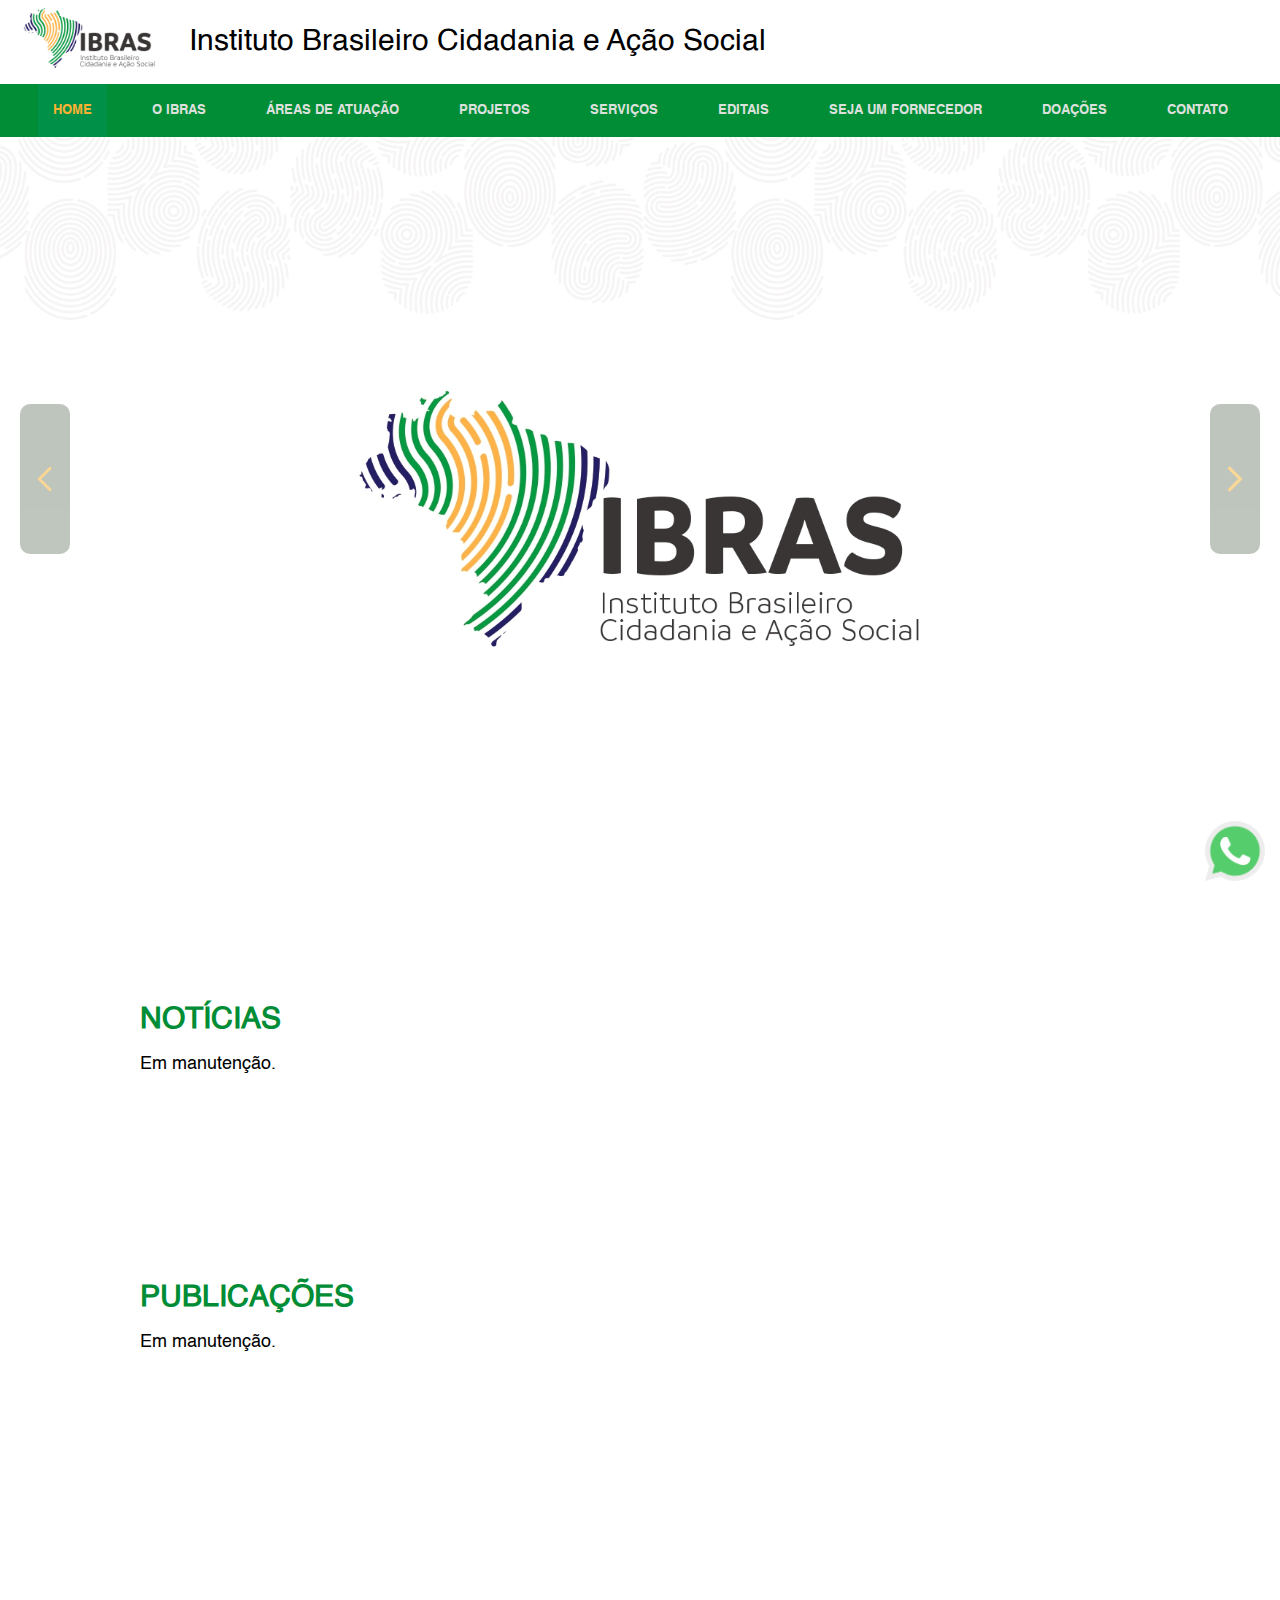
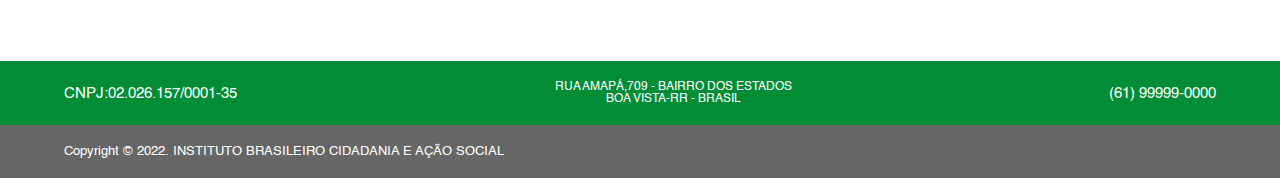
<file: index.html>
<!DOCTYPE html>
<html lang="pt-BR">

<head>
    <meta charset="UTF-8">
    <meta name="viewport" content="width=device-width, initial-scale=1.0">
    <title>IBRAS</title>

    <link rel="stylesheet" href="src/css/main.css">
    <link rel="stylesheet" href="src/css/reset.css">
    <link rel="stylesheet" href="src/css/fonts.css">
    <link rel="stylesheet" href="src/css/home.css">
    <link rel="stylesheet" href="src/css/responsive.css">

    <script src="src/js/index.js" defer></script>
    <script src="src/js/home.js" defer></script>
</head>

<body>

    <header id="home">
        <div class="company-name-container">
            <a href="index.html"><img src="src/images/ibras-logo.png" alt=""></a>
            <div class="company-name">Instituto Brasileiro Cidadania e Ação Social</div>
        </div>

        <div class="menu">
            <img class="menu-opener" src="src/images/menu-opener.png" alt="botão de expansão do menu">
            <nav>
                <ul>
                    <a href="index.html"><li class="menus active" id="#home">Home</li></a>
                    <a href="src/pages/o-ibras.html"><li class="menus" id="#about-us">O IBRAS</li></a>
                    <a href="src/pages/atuacao.html"><li class="menus" id="#atuacao">Áreas de atuação</li></a>
                    <a href="src/pages/projetos.html"><li class="menus" id="#projetos">Projetos</li></a>
                    <a href="src/pages/servicos.html"><li class="menus" id="#services">Serviços</li></a>
                    <a href="src/pages/editais.html"><li class="menus" id="#projetos">Editais</li></a>
                    <a href="src/pages/fornecedor.html"><li class="menus" id="#fonecedor">Seja um fornecedor</li></a> 
                    <a href="src/pages/doacoes.html"><li class="menus" id="#doe">Doações</li></a>
                    <a href="src/pages/contato.html"><li class="menus" id="#contact-us">Contato</li></a>
                </ul>
            </nav>

        </div>
    </header>

    <main>

        <section class="banner">

            <div class="arrows">
                <div class="arrow back">
                    <img src="src/images/arrow_back.png" alt="">
                </div>
                <div class="arrow forward">
                    <img src="src/images/arrow_forward.png" alt="">
                </div>
            </div>

            <div class="sliders" style="margin-left: 0vw;">

                <div class="slide">
                    <div class="slidearea-01"></div>
                </div>

                <div class="slide">
                    <div class="slidearea-02"></div>
                </div>

                <div class="slide">
                    <div class="slidearea-03"></div>
                </div>

            </div>

        </section>

        <section class="news section"> 
            <div class="news-container container">
                <div class="news-title title-and-text">
                    <h1>Notícias</h1>
                    <p>Em manutenção.</p>
                </div>

                <div class="news-title title-and-text">
                    <h1>Publicações</h1>
                    <p>Em manutenção.</p>
                </div>

            </div>
        </section>

        <footer>

            <div class="footer-menu" id="footer">
                <div class="footer-menu-container">

                    <div class="footer-menu-items">
                        <span>cnpj:02.026.157/0001-35</span>
                    </div>
                    <div class="footer-menu-items adress">
                        <span>Rua amapá,709 - Bairro dos estados <br> Boa vista-RR - Brasil</span>
                    </div>
                    <div class="footer-menu-items">
                        <span>(61) 99999-0000</span>
                    </div>

                </div>
            </div>

            <div class="footer-copyright">
                <div class="footer-copyright-container">
                    <p>Copyright © 2022. INSTITUTO BRASILEIRO CIDADANIA E AÇÃO SOCIAL</p>
                </div>
            </div>

            <div class="whatsapp"><a
                    href="https://api.whatsapp.com/send?phone=5561988888888&text=Ol%C3%A1%2C%20vim%20atrav%C3%A9s%20do%20site%20do%20IBRAS."
                    target="_blank"><img src="src/images/whatsapp.png" alt="whatsapp"></a></div>

        </footer>

</body>

</html>
</file>
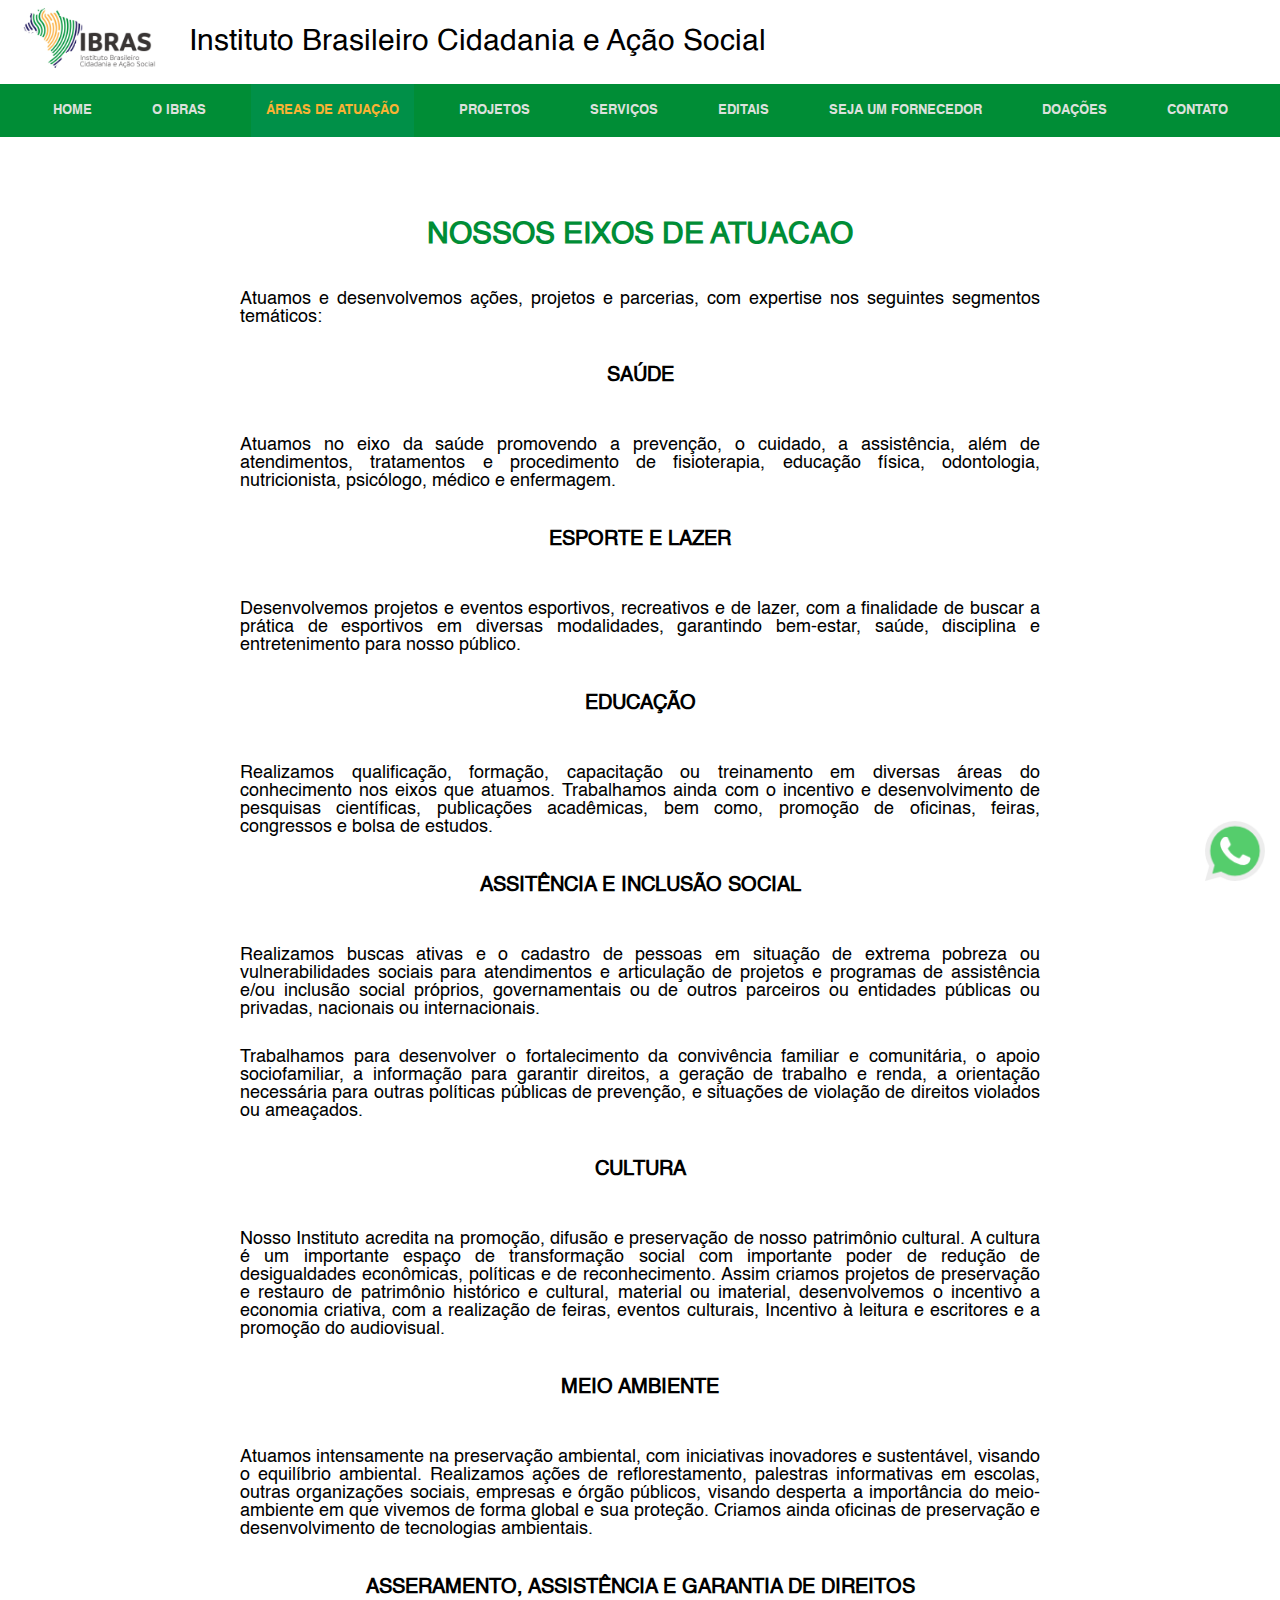
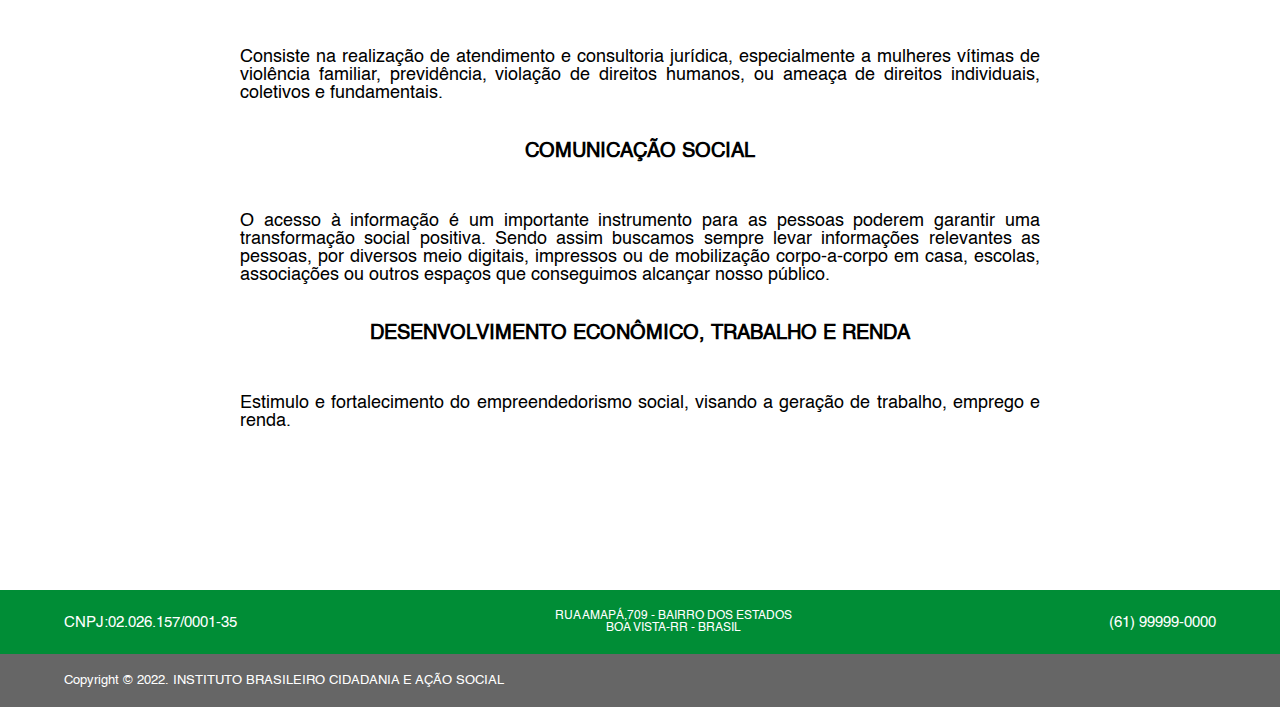
<file: src/pages/atuacao.html>
<!DOCTYPE html>
<html lang="pt-BR">

<head>
    <meta charset="UTF-8">
    <meta name="viewport" content="width=device-width, initial-scale=1.0">
    <title>IBRAS</title>

    <link rel="stylesheet" href="../css/main.css">
    <link rel="stylesheet" href="../css/reset.css">
    <link rel="stylesheet" href="../css/fonts.css">
    <link rel="stylesheet" href="../css/o-ibras.css">
    <link rel="stylesheet" href="../css/responsive.css">

    <script src="../js/index.js" defer></script>
    <script src="../js/o-ibras.js" defer></script>
</head>

<body>

    <header id="home">
        <div class="company-name-container">
            <a href="../../index.html"><img src="../images/ibras-logo.png" alt=""></a>
            <div class="company-name">Instituto Brasileiro Cidadania e Ação Social</div>
        </div>

        <div class="menu">
            <img class="menu-opener" src="../images/menu-opener.png" alt="botão de expansão do menu">
            <nav>
                <ul>
                    <a href="../../index.html"><li class="menus" id="#home">Home</li></a>
                    <a href="../pages/o-ibras.html"><li class="menus" id="#about-us">O IBRAS</li></a>
                    <a href="../pages/atuacao.html"><li class="menus active" id="#atuacao">Áreas de atuação</li></a>
                    <a href="../pages/projetos.html"><li class="menus" id="#projetos">Projetos</li></a>
                    <a href="../pages/servicos.html"><li class="menus" id="#services">Serviços</li></a>
                    <a href="../pages/editais.html"><li class="menus" id="#projetos">Editais</li></a>
                    <a href="../pages/fornecedor.html"><li class="menus" id="#fonecedor">Seja um fornecedor</li></a> 
                    <a href="../pages/doacoes.html"><li class="menus" id="#doe">Doações</li></a>
                    <a href="../pages/contato.html"><li class="menus" id="#contact-us">Contato</li></a>
                </ul>
            </nav>

        </div>
    </header>

    <section class="section">

        <div class="container">
            <div class="title-and-text">
                <h1>NOSSOS EIXOS DE atuacao</h1>
                <p>Atuamos e desenvolvemos ações, projetos e parcerias, com expertise nos seguintes segmentos temáticos:</p>

                <h2>Saúde</h2>
                <p>Atuamos no eixo da saúde promovendo a prevenção, o cuidado, a assistência, além de atendimentos, tratamentos e procedimento de fisioterapia, educação física, odontologia, nutricionista, psicólogo, médico e enfermagem.</p>

                <h2>ESPORTE E LAZER</h2>
                <p>Desenvolvemos projetos e eventos esportivos, recreativos e de lazer, com a finalidade de buscar a prática de esportivos em diversas modalidades, garantindo bem-estar, saúde, disciplina e entretenimento para nosso público.</p>

                <h2>EDUCAÇÃO</h2>
                <p>Realizamos qualificação, formação, capacitação ou treinamento em diversas áreas do conhecimento nos eixos que atuamos. Trabalhamos ainda com o incentivo e desenvolvimento de pesquisas científicas, publicações acadêmicas, bem como, promoção de oficinas, feiras, congressos e bolsa de estudos. </p>

                <h2>ASSITÊNCIA E INCLUSÃO SOCIAL</h2>
                <p>Realizamos buscas ativas e o cadastro de pessoas em situação de extrema pobreza ou vulnerabilidades sociais para atendimentos e articulação de projetos e programas de assistência e/ou inclusão social próprios, governamentais ou de outros parceiros ou entidades públicas ou privadas, nacionais ou internacionais.</p>
                <p>Trabalhamos para desenvolver o fortalecimento da convivência familiar e comunitária, o apoio sociofamiliar, a informação para garantir direitos, a geração de trabalho e renda, a orientação necessária para outras políticas públicas de prevenção, e situações de violação de direitos violados ou ameaçados.</p>

                <h2>CULTURA</h2>
                <p>Nosso Instituto acredita na promoção, difusão e preservação de nosso patrimônio cultural. A cultura é um importante espaço de transformação social com importante poder de redução de desigualdades econômicas, políticas e de reconhecimento. Assim criamos projetos de preservação e restauro de patrimônio histórico e cultural, material ou imaterial, desenvolvemos o incentivo a economia criativa, com a realização de feiras, eventos culturais, Incentivo à leitura e escritores e a promoção do audiovisual.</p>

                <h2>MEIO AMBIENTE</h2>
                <p>Atuamos intensamente na preservação ambiental, com iniciativas inovadores e sustentável, visando o equilíbrio ambiental. Realizamos ações de reflorestamento, palestras informativas em escolas, outras organizações sociais, empresas e órgão públicos, visando desperta a importância do meio-ambiente em que vivemos de forma global e sua proteção. Criamos ainda oficinas de preservação e desenvolvimento de tecnologias ambientais.</p>

                <h2>ASSERAMENTO, ASSISTÊNCIA E GARANTIA DE DIREITOS </h2>
                <p>Consiste na realização de atendimento e consultoria jurídica, especialmente a mulheres vítimas de violência familiar, previdência, violação de direitos humanos, ou ameaça de direitos individuais, coletivos e fundamentais.</p>

                <h2>COMUNICAÇÃO SOCIAL</h2>
                <p>O acesso à informação é um importante instrumento para as pessoas poderem garantir uma transformação social positiva. Sendo assim buscamos sempre levar informações relevantes as pessoas, por diversos meio digitais, impressos ou de mobilização corpo-a-corpo em casa, escolas, associações ou outros espaços que conseguimos alcançar nosso público.</p>

                <h2>DESENVOLVIMENTO ECONÔMICO, TRABALHO E RENDA</h2>
                <p>Estimulo e fortalecimento do empreendedorismo social, visando a geração de trabalho, emprego e renda.</p>


            </div>
        </div>

    </section>

    <footer>

        <div class="footer-menu" id="footer">
            <div class="footer-menu-container">

                <div class="footer-menu-items">
                    <span>cnpj:02.026.157/0001-35</span>
                </div>
                <div class="footer-menu-items adress">
                    <span>Rua amapá,709 - Bairro dos estados <br> Boa vista-RR - Brasil</span>
                </div>
                <div class="footer-menu-items">
                    <span>(61) 99999-0000</span>
                </div>

            </div>
        </div>

        <div class="footer-copyright">
            <div class="footer-copyright-container">
                <p>Copyright © 2022. INSTITUTO BRASILEIRO CIDADANIA E AÇÃO SOCIAL</p>
               
            </div>
        </div>

        <div class="whatsapp"><a
                href="https://api.whatsapp.com/send?phone=5561988888888&text=Ol%C3%A1%2C%20vim%20atrav%C3%A9s%20do%20site%20do%20IBRAS."
                target="_blank"><img src="../images/whatsapp.png" alt="whatsapp"></a></div>

    </footer>
</body>

</html>
</file>
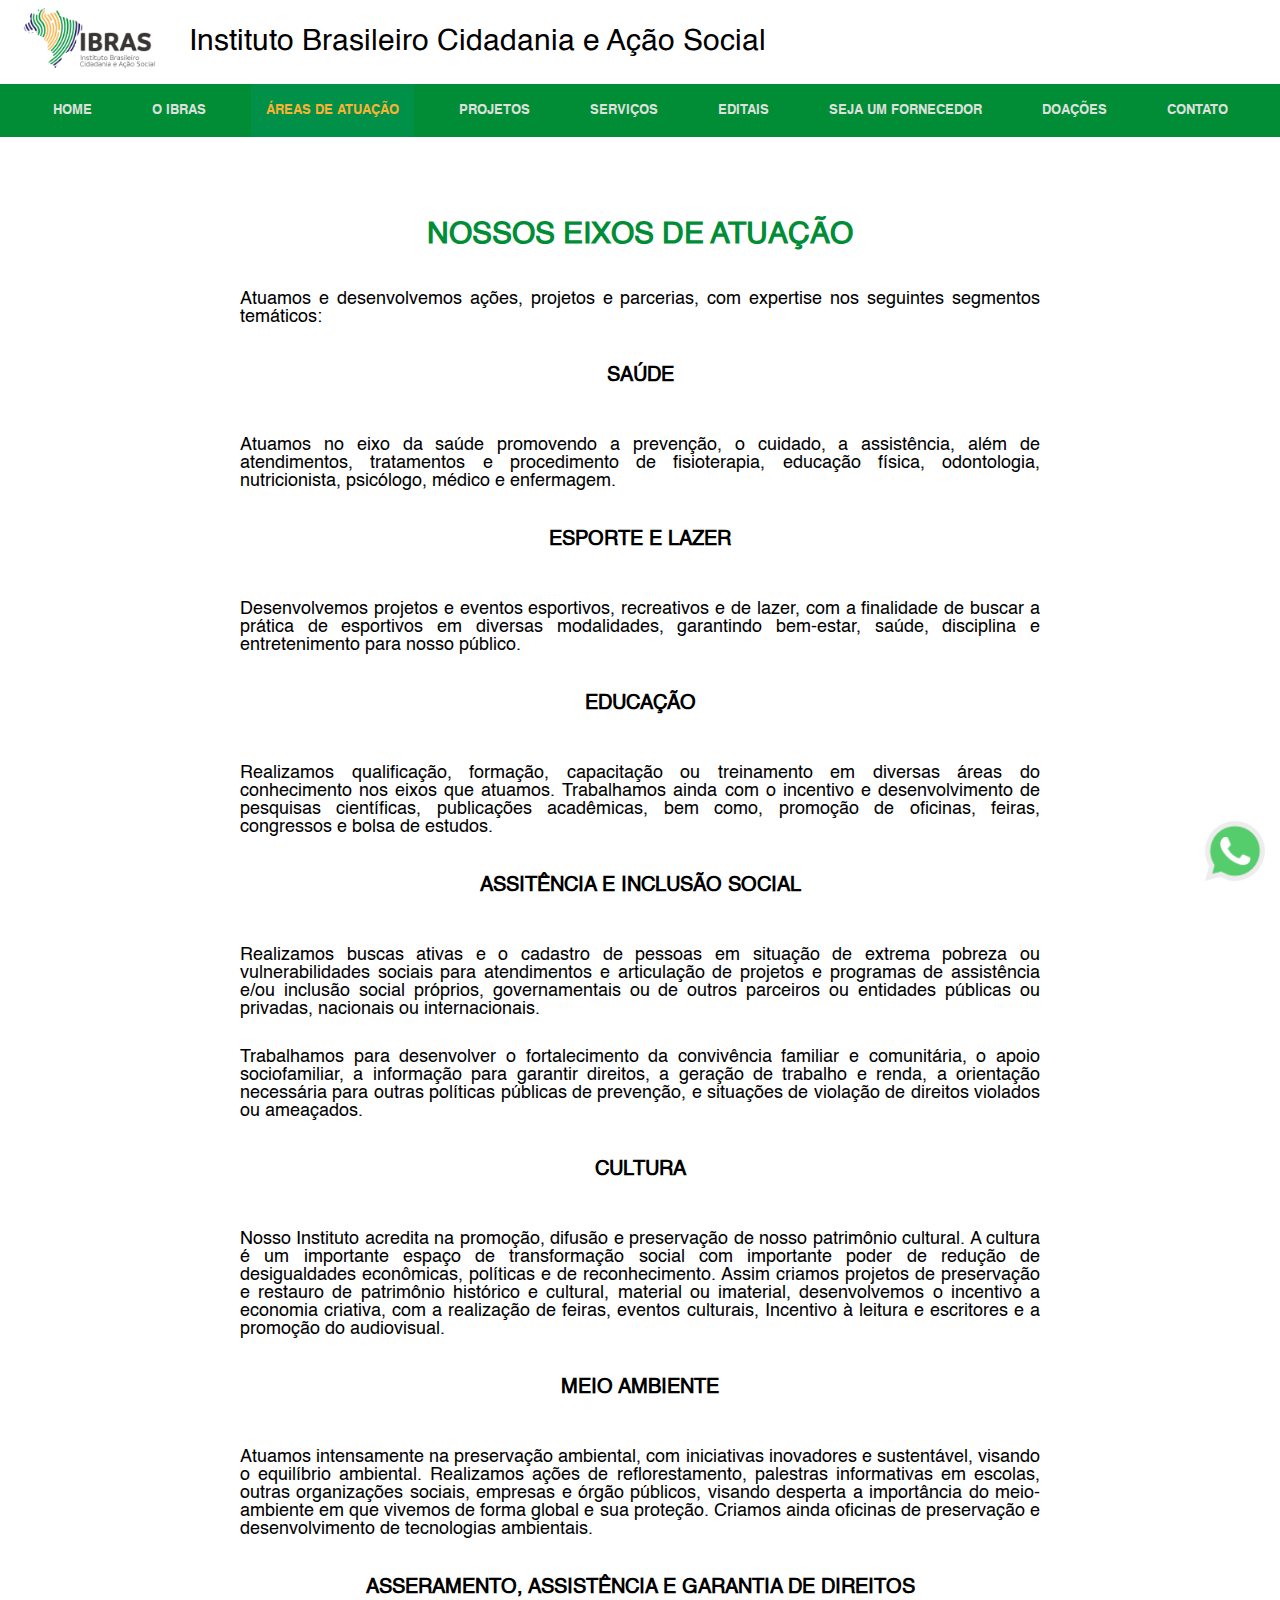
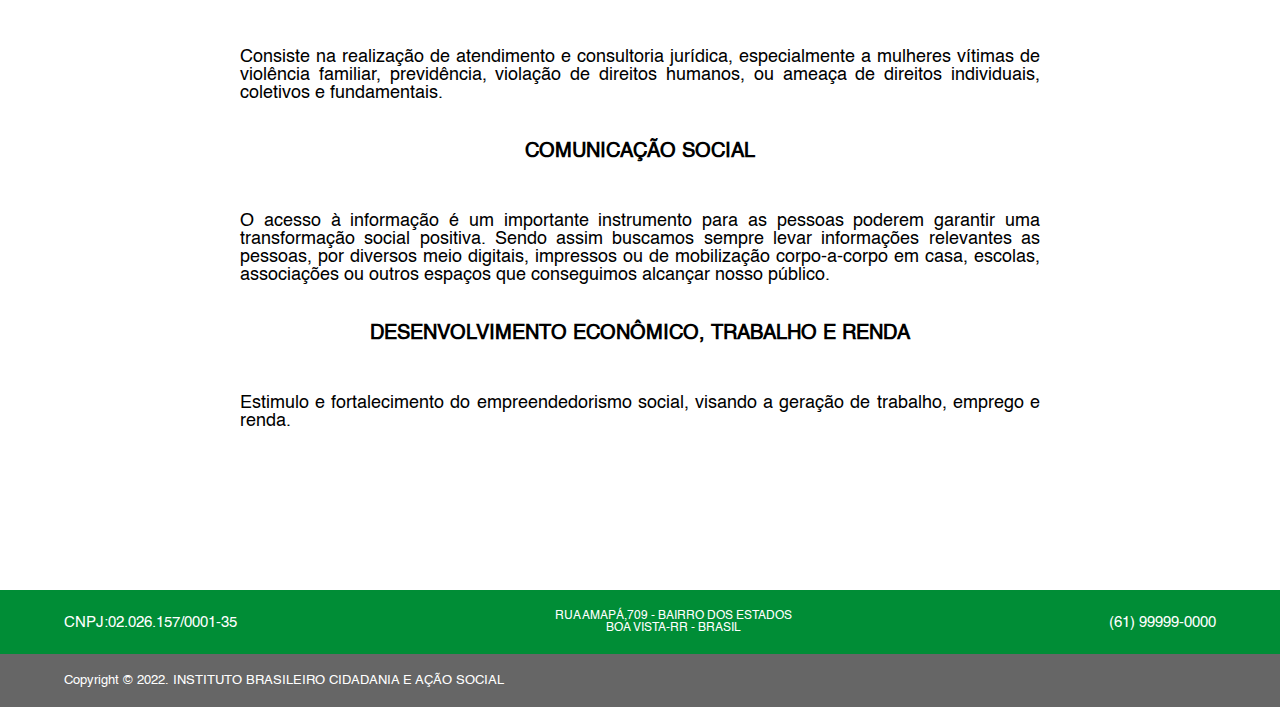
<file: src/pages/atuação.html>
<!DOCTYPE html>
<html lang="pt-BR">

<head>
    <meta charset="UTF-8">
    <meta name="viewport" content="width=device-width, initial-scale=1.0">
    <title>IBRAS</title>

    <link rel="stylesheet" href="../css/main.css">
    <link rel="stylesheet" href="../css/reset.css">
    <link rel="stylesheet" href="../css/fonts.css">
    <link rel="stylesheet" href="../css/o-ibras.css">
    <link rel="stylesheet" href="../css/responsive.css">

    <script src="../js/index.js" defer></script>
    <script src="../js/o-ibras.js" defer></script>
</head>

<body>

    <header id="home">
        <div class="company-name-container">
            <a href="../../index.html"><img src="../images/ibras-logo.png" alt=""></a>
            <div class="company-name">Instituto Brasileiro Cidadania e Ação Social</div>
        </div>

        <div class="menu">
            <img class="menu-opener" src="../images/menu-opener.png" alt="botão de expansão do menu">
            <nav>
                <ul>
                    <a href="../../index.html"><li class="menus" id="#home">Home</li></a>
                    <a href="../pages/o-ibras.html"><li class="menus" id="#about-us">O IBRAS</li></a>
                    <a href="../pages/atuação.html"><li class="menus active" id="#atuacao">Áreas de atuação</li></a>
                    <a href="../pages/projetos.html"><li class="menus" id="#projetos">Projetos</li></a>
                    <a href="../pages/servicos.html"><li class="menus" id="#services">Serviços</li></a>
                    <a href="../pages/editais.html"><li class="menus" id="#projetos">Editais</li></a>
                    <a href="../pages/fornecedor.html"><li class="menus" id="#fonecedor">Seja um fornecedor</li></a> 
                    <a href="../pages/doacoes.html"><li class="menus" id="#doe">Doações</li></a>
                    <a href="../pages/contato.html"><li class="menus" id="#contact-us">Contato</li></a>
                </ul>
            </nav>

        </div>
    </header>

    <section class="section">

        <div class="container">
            <div class="title-and-text">
                <h1>NOSSOS EIXOS DE ATUAÇÃO</h1>
                <p>Atuamos e desenvolvemos ações, projetos e parcerias, com expertise nos seguintes segmentos temáticos:</p>

                <h2>Saúde</h2>
                <p>Atuamos no eixo da saúde promovendo a prevenção, o cuidado, a assistência, além de atendimentos, tratamentos e procedimento de fisioterapia, educação física, odontologia, nutricionista, psicólogo, médico e enfermagem.</p>

                <h2>ESPORTE E LAZER</h2>
                <p>Desenvolvemos projetos e eventos esportivos, recreativos e de lazer, com a finalidade de buscar a prática de esportivos em diversas modalidades, garantindo bem-estar, saúde, disciplina e entretenimento para nosso público.</p>

                <h2>EDUCAÇÃO</h2>
                <p>Realizamos qualificação, formação, capacitação ou treinamento em diversas áreas do conhecimento nos eixos que atuamos. Trabalhamos ainda com o incentivo e desenvolvimento de pesquisas científicas, publicações acadêmicas, bem como, promoção de oficinas, feiras, congressos e bolsa de estudos. </p>

                <h2>ASSITÊNCIA E INCLUSÃO SOCIAL</h2>
                <p>Realizamos buscas ativas e o cadastro de pessoas em situação de extrema pobreza ou vulnerabilidades sociais para atendimentos e articulação de projetos e programas de assistência e/ou inclusão social próprios, governamentais ou de outros parceiros ou entidades públicas ou privadas, nacionais ou internacionais.</p>
                <p>Trabalhamos para desenvolver o fortalecimento da convivência familiar e comunitária, o apoio sociofamiliar, a informação para garantir direitos, a geração de trabalho e renda, a orientação necessária para outras políticas públicas de prevenção, e situações de violação de direitos violados ou ameaçados.</p>

                <h2>CULTURA</h2>
                <p>Nosso Instituto acredita na promoção, difusão e preservação de nosso patrimônio cultural. A cultura é um importante espaço de transformação social com importante poder de redução de desigualdades econômicas, políticas e de reconhecimento. Assim criamos projetos de preservação e restauro de patrimônio histórico e cultural, material ou imaterial, desenvolvemos o incentivo a economia criativa, com a realização de feiras, eventos culturais, Incentivo à leitura e escritores e a promoção do audiovisual.</p>

                <h2>MEIO AMBIENTE</h2>
                <p>Atuamos intensamente na preservação ambiental, com iniciativas inovadores e sustentável, visando o equilíbrio ambiental. Realizamos ações de reflorestamento, palestras informativas em escolas, outras organizações sociais, empresas e órgão públicos, visando desperta a importância do meio-ambiente em que vivemos de forma global e sua proteção. Criamos ainda oficinas de preservação e desenvolvimento de tecnologias ambientais.</p>

                <h2>ASSERAMENTO, ASSISTÊNCIA E GARANTIA DE DIREITOS </h2>
                <p>Consiste na realização de atendimento e consultoria jurídica, especialmente a mulheres vítimas de violência familiar, previdência, violação de direitos humanos, ou ameaça de direitos individuais, coletivos e fundamentais.</p>

                <h2>COMUNICAÇÃO SOCIAL</h2>
                <p>O acesso à informação é um importante instrumento para as pessoas poderem garantir uma transformação social positiva. Sendo assim buscamos sempre levar informações relevantes as pessoas, por diversos meio digitais, impressos ou de mobilização corpo-a-corpo em casa, escolas, associações ou outros espaços que conseguimos alcançar nosso público.</p>

                <h2>DESENVOLVIMENTO ECONÔMICO, TRABALHO E RENDA</h2>
                <p>Estimulo e fortalecimento do empreendedorismo social, visando a geração de trabalho, emprego e renda.</p>


            </div>
        </div>

    </section>

    <footer>

        <div class="footer-menu" id="footer">
            <div class="footer-menu-container">

                <div class="footer-menu-items">
                    <span>cnpj:02.026.157/0001-35</span>
                </div>
                <div class="footer-menu-items adress">
                    <span>Rua amapá,709 - Bairro dos estados <br> Boa vista-RR - Brasil</span>
                </div>
                <div class="footer-menu-items">
                    <span>(61) 99999-0000</span>
                </div>

            </div>
        </div>

        <div class="footer-copyright">
            <div class="footer-copyright-container">
                <p>Copyright © 2022. INSTITUTO BRASILEIRO CIDADANIA E AÇÃO SOCIAL</p>
               
            </div>
        </div>

        <div class="whatsapp"><a
                href="https://api.whatsapp.com/send?phone=5561988888888&text=Ol%C3%A1%2C%20vim%20atrav%C3%A9s%20do%20site%20do%20IBRAS."
                target="_blank"><img src="../images/whatsapp.png" alt="whatsapp"></a></div>

    </footer>
</body>

</html>
</file>
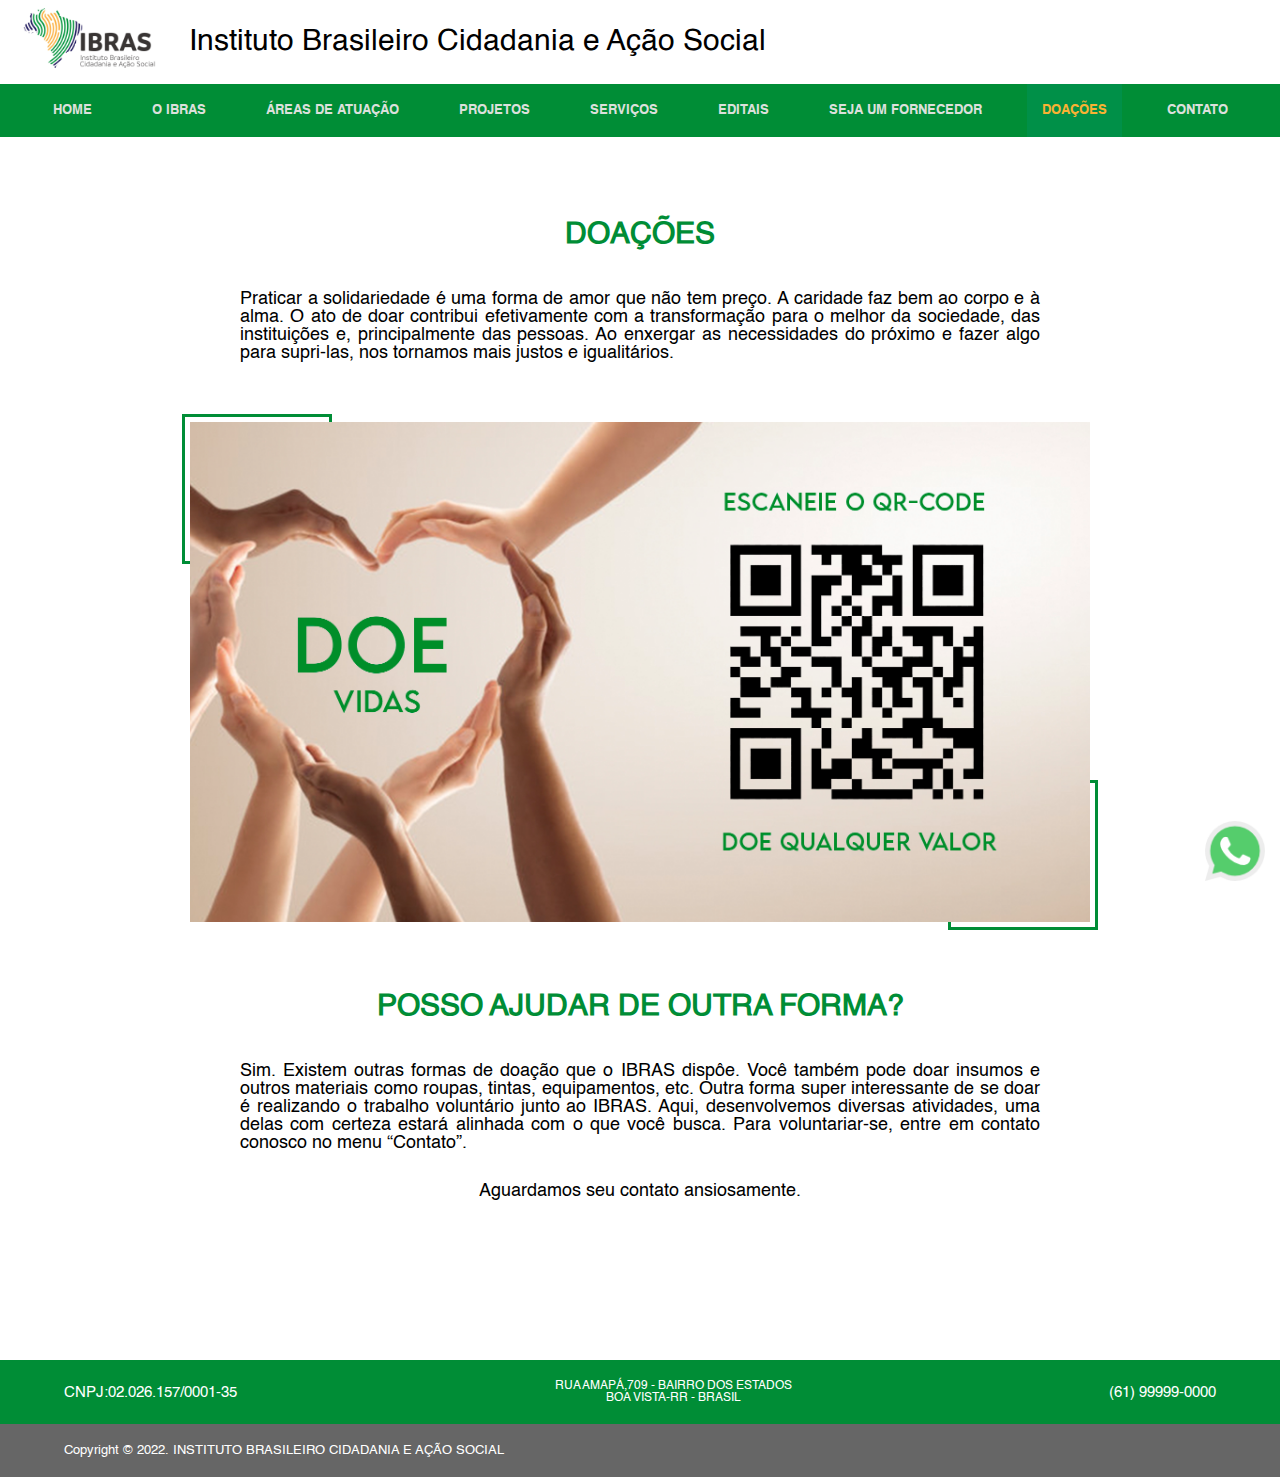
<file: src/pages/doacoes.html>
<!DOCTYPE html>
<html lang="pt-BR">
  <head>
    <meta charset="UTF-8" />
    <meta name="viewport" content="width=device-width, initial-scale=1.0" />
    <title>IBRAS</title>

    <link rel="stylesheet" href="../css/main.css" />
    <link rel="stylesheet" href="../css/reset.css" />
    <link rel="stylesheet" href="../css/fonts.css" />
    <link rel="stylesheet" href="../css/doacoes.css" />
    <link rel="stylesheet" href="../css/responsive.css" />

    <script src="../js/index.js" defer></script>
  </head>

  <body>
    <header id="home">
      <div class="company-name-container">
        <a href="../../index.html"
          ><img src="../images/ibras-logo.png" alt=""
        /></a>
        <div class="company-name">
          Instituto Brasileiro Cidadania e Ação Social
        </div>
      </div>

      <div class="menu">
        <img
          class="menu-opener"
          src="../images/menu-opener.png"
          alt="botão de expansão do menu"
        />
        <nav>
          <ul>
            <a href="../../index.html"
              ><li class="menus" id="#home">Home</li></a
            >
            <a href="../pages/o-ibras.html"
              ><li class="menus" id="#about-us">O IBRAS</li></a
            >
            <a href="../pages/atuacao.html"
              ><li class="menus" id="#atuacao">Áreas de atuação</li></a
            >
            <a href="../pages/projetos.html"
              ><li class="menus" id="#projetos">Projetos</li></a
            >
            <a href="../pages/servicos.html"
              ><li class="menus" id="#services">Serviços</li></a
            >
            <a href="../pages/editais.html"
              ><li class="menus" id="#projetos">Editais</li></a
            >
            <a href="../pages/fornecedor.html"
              ><li class="menus" id="#fonecedor">Seja um fornecedor</li></a
            >
            <a href="../pages/doacoes.html"
              ><li class="menus active" id="#doe">Doações</li></a
            >
            <a href="../pages/contato.html"
              ><li class="menus" id="#contact-us">Contato</li></a
            >
          </ul>
        </nav>
      </div>
    </header>

    <section class="doacoes section">
      <div class="doacoes-container container">
        <div class="doacoes-titles title-and-text">
          <h1 class="section-title">Doações</h1>
          <p>
            Praticar a solidariedade é uma forma de amor que não tem preço. A
            caridade faz bem ao corpo e à alma. O ato de doar contribui
            efetivamente com a transformação para o melhor da sociedade, das
            instituições e, principalmente das pessoas. Ao enxergar as
            necessidades do próximo e fazer algo para supri-las, nos tornamos
            mais justos e igualitários.
          </p>
        </div>

        <div class="doe" id="doe">
          <div class="doe-frame frame-left"></div>
          <div class="bg-image-01">
            <img src="../images/doe.jpg" alt="" />
          </div>
          <div class="doe-frame frame-right"></div>
        </div>

        <div class="doacoes-titles title-and-text">
          <h1 class="section-title">Posso ajudar de outra forma?</h1>
          <p>
            Sim. Existem outras formas de doação que o IBRAS dispôe. Você também
            pode doar insumos e outros materiais como roupas, tintas,
            equipamentos, etc. Outra forma super interessante de se doar é
            realizando o trabalho voluntário junto ao IBRAS. Aqui, desenvolvemos
            diversas atividades, uma delas com certeza estará alinhada com o que
            você busca. Para voluntariar-se, entre em contato conosco no menu
            “Contato”.
          </p>
          <p>Aguardamos seu contato ansiosamente.</p>
        </div>
      </div>
    </section>

    <footer>
      <div class="footer-menu" id="footer">
        <div class="footer-menu-container">
          <div class="footer-menu-items">
            <span>cnpj:02.026.157/0001-35</span>
          </div>
          <div class="footer-menu-items adress">
            <span
              >Rua amapá,709 - Bairro dos estados <br />
              Boa vista-RR - Brasil</span
            >
          </div>
          <div class="footer-menu-items">
            <span>(61) 99999-0000</span>
          </div>
        </div>
      </div>

      <div class="footer-copyright">
        <div class="footer-copyright-container">
          <p>Copyright © 2022. INSTITUTO BRASILEIRO CIDADANIA E AÇÃO SOCIAL</p>
        </div>
      </div>

      <div class="whatsapp">
        <a
          href="https://api.whatsapp.com/send?phone=5561988888888&text=Ol%C3%A1%2C%20vim%20atrav%C3%A9s%20do%20site%20do%20IBRAS."
          target="_blank"
          ><img src="../images/whatsapp.png" alt="whatsapp"
        /></a>
      </div>
    </footer>
  </body>
</html>
</file>
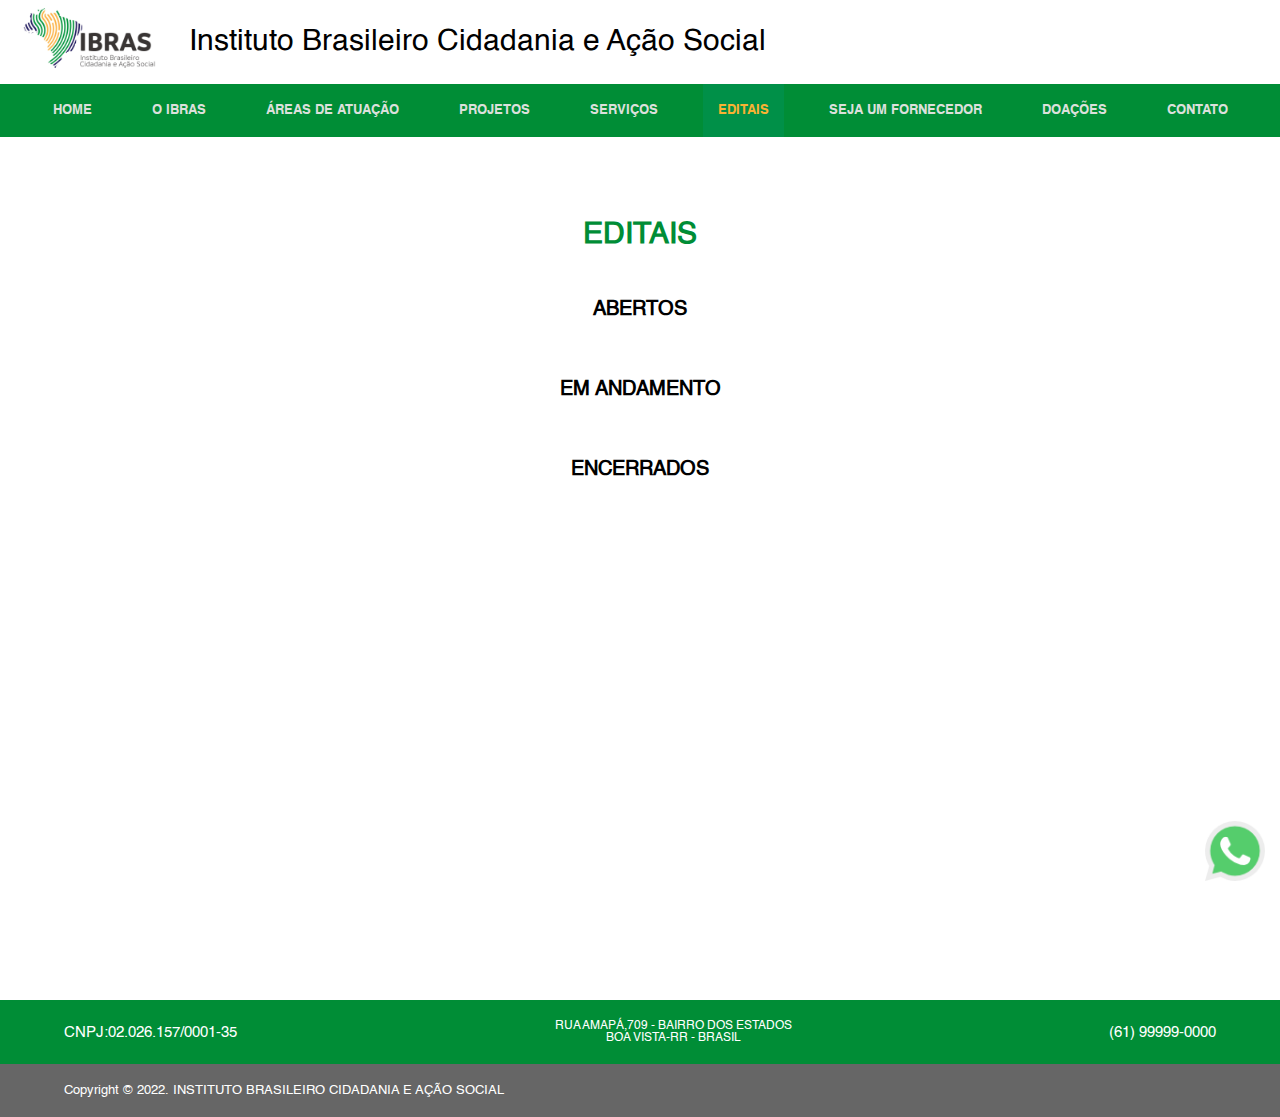
<file: src/pages/editais.html>
<!DOCTYPE html>
<html lang="pt-BR">
  <head>
    <meta charset="UTF-8" />
    <meta name="viewport" content="width=device-width, initial-scale=1.0" />
    <title>IBRAS</title>

    <link rel="stylesheet" href="../css/main.css" />
    <link rel="stylesheet" href="../css/reset.css" />
    <link rel="stylesheet" href="../css/fonts.css" />
    <link rel="stylesheet" href="../css/responsive.css" />
    <link rel="stylesheet" href="../css/editais.css" />

    <script src="../js/index.js" defer></script>
  </head>

  <body>
    <header id="home">
      <div class="company-name-container">
        <a href="../../index.html"
          ><img src="../images/ibras-logo.png" alt=""
        /></a>
        <div class="company-name">
          Instituto Brasileiro Cidadania e Ação Social
        </div>
      </div>

      <div class="menu">
        <img
          class="menu-opener"
          src="../images/menu-opener.png"
          alt="botão de expansão do menu"
        />
        <nav>
          <ul>
            <a href="../../index.html"
              ><li class="menus" id="#home">Home</li></a
            >
            <a href="../pages/o-ibras.html"
              ><li class="menus" id="#about-us">O IBRAS</li></a
            >
            <a href="../pages/atuacao.html"
              ><li class="menus" id="#atuacao">Áreas de atuação</li></a
            >
            <a href="../pages/projetos.html"
              ><li class="menus" id="#projetos">Projetos</li></a
            >
            <a href="../pages/servicos.html"
              ><li class="menus" id="#services">Serviços</li></a
            >
            <a href="../pages/editais.html"
              ><li class="menus active" id="#projetos">Editais</li></a
            >
            <a href="../pages/fornecedor.html"
              ><li class="menus" id="#fonecedor">Seja um fornecedor</li></a
            >
            <a href="../pages/doacoes.html"
              ><li class="menus" id="#doe">Doações</li></a
            >
            <a href="../pages/contato.html"
              ><li class="menus" id="#contact-us">Contato</li></a
            >
          </ul>
        </nav>
      </div>
    </header>

    <section class="editais section" id="editais">
      <div class="editais-container container">
        <div class="editais-titles title-and-text">
          <h1 class="section-title">Editais</h1>
          <h2>Abertos</h2>

          <h2>Em andamento</h2>

          <h2>Encerrados</h2>
        </div>
      </div>
    </section>

    <footer>
      <div class="footer-menu" id="footer">
        <div class="footer-menu-container">
          <div class="footer-menu-items">
            <span>cnpj:02.026.157/0001-35</span>
          </div>
          <div class="footer-menu-items adress">
            <span
              >Rua amapá,709 - Bairro dos estados <br />
              Boa vista-RR - Brasil</span
            >
          </div>
          <div class="footer-menu-items">
            <span>(61) 99999-0000</span>
          </div>
        </div>
      </div>

      <div class="footer-copyright">
        <div class="footer-copyright-container">
          <p>Copyright © 2022. INSTITUTO BRASILEIRO CIDADANIA E AÇÃO SOCIAL</p>
        </div>
      </div>

      <div class="whatsapp">
        <a
          href="https://api.whatsapp.com/send?phone=5561988888888&text=Ol%C3%A1%2C%20vim%20atrav%C3%A9s%20do%20site%20do%20IBRAS."
          target="_blank"
          ><img src="../images/whatsapp.png" alt="whatsapp"
        /></a>
      </div>
    </footer>
  </body>
</html>
</file>
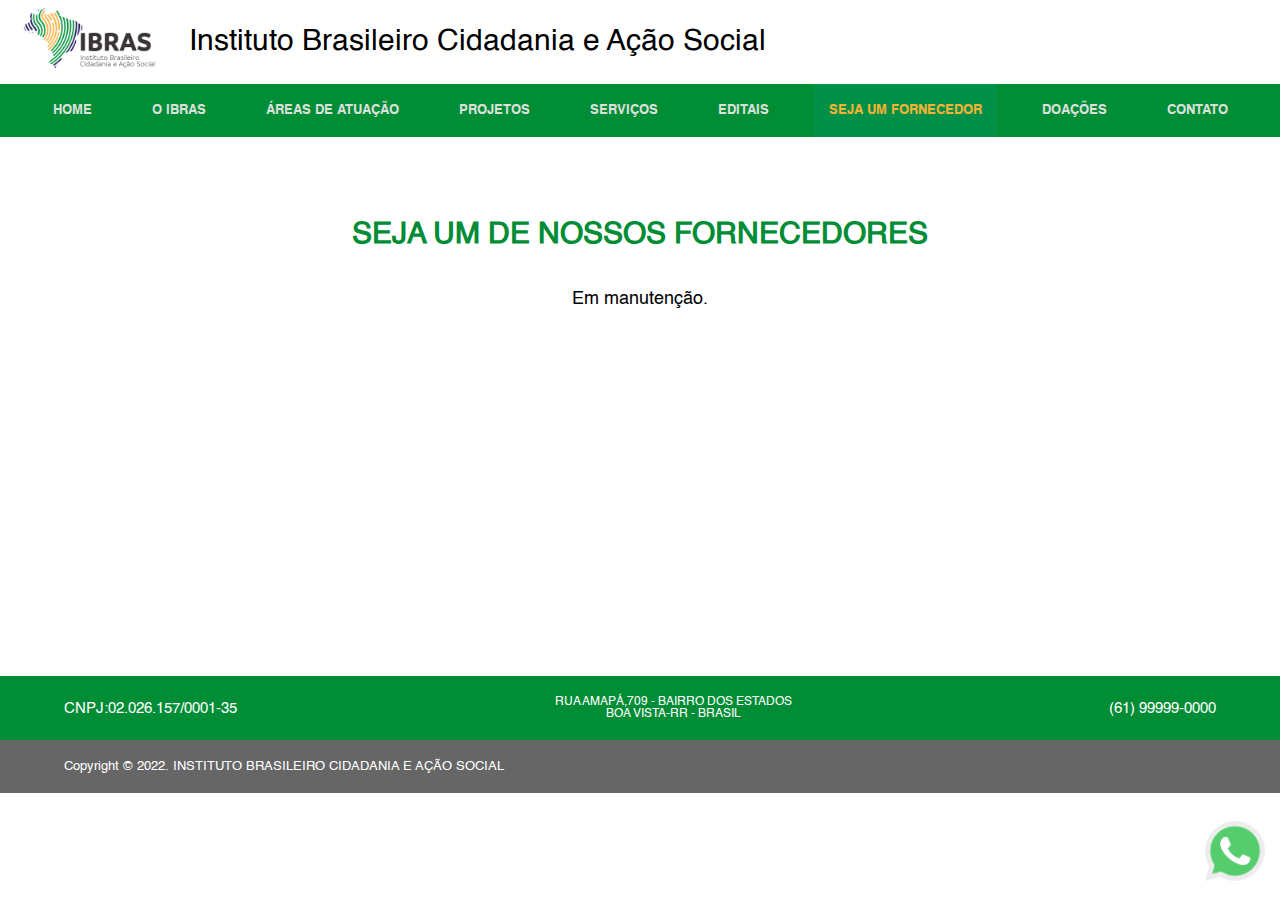
<file: src/pages/fornecedor.html>
<!DOCTYPE html>
<html lang="pt-BR">
  <head>
    <meta charset="UTF-8" />
    <meta name="viewport" content="width=device-width, initial-scale=1.0" />
    <title>IBRAS</title>

    <link rel="stylesheet" href="../css/main.css" />
    <link rel="stylesheet" href="../css/reset.css" />
    <link rel="stylesheet" href="../css/fonts.css" />
    <link rel="stylesheet" href="../css/o-ibras.css" />
    <link rel="stylesheet" href="../css/responsive.css" />

    <script src="../js/index.js" defer></script>
    <script src="../js/o-ibras.js" defer></script>
  </head>

  <body>
    <header id="home">
      <div class="company-name-container">
        <a href="../../index.html"
          ><img src="../images/ibras-logo.png" alt=""
        /></a>
        <div class="company-name">
          Instituto Brasileiro Cidadania e Ação Social
        </div>
      </div>

      <div class="menu">
        <img
          class="menu-opener"
          src="../images/menu-opener.png"
          alt="botão de expansão do menu"
        />
        <nav>
          <ul>
            <a href="../../index.html"
              ><li class="menus" id="#home">Home</li></a
            >
            <a href="../pages/o-ibras.html"
              ><li class="menus" id="#about-us">O IBRAS</li></a
            >
            <a href="../pages/atuacao.html"
              ><li class="menus" id="#atuacao">Áreas de atuação</li></a
            >
            <a href="../pages/projetos.html"
              ><li class="menus" id="#projetos">Projetos</li></a
            >
            <a href="../pages/servicos.html"
              ><li class="menus" id="#services">Serviços</li></a
            >
            <a href="../pages/editais.html"
              ><li class="menus" id="#projetos">Editais</li></a
            >
            <a href="../pages/fornecedor.html"
              ><li class="menus active" id="#fonecedor">
                Seja um fornecedor
              </li></a
            >
            <a href="../pages/doacoes.html"
              ><li class="menus" id="#doe">Doações</li></a
            >
            <a href="../pages/contato.html"
              ><li class="menus" id="#contact-us">Contato</li></a
            >
          </ul>
        </nav>
      </div>
    </header>

    <section class="section">
      <div class="container">
        <div class="title-and-text">
          <h1>Seja um de nossos fornecedores</h1>
          <p>Em manutenção.</p>
          <br />
          <br />
          <br />
          <br />
          <br />
          <br />
          <br />
          <br />
          <br />
          <br />
          <br />
          <br />
          <br />
        </div>
      </div>
    </section>

    <footer>
      <div class="footer-menu" id="footer">
        <div class="footer-menu-container">
          <div class="footer-menu-items">
            <span>cnpj:02.026.157/0001-35</span>
          </div>
          <div class="footer-menu-items adress">
            <span
              >Rua amapá,709 - Bairro dos estados <br />
              Boa vista-RR - Brasil</span
            >
          </div>
          <div class="footer-menu-items">
            <span>(61) 99999-0000</span>
          </div>
        </div>
      </div>

      <div class="footer-copyright">
        <div class="footer-copyright-container">
          <p>Copyright © 2022. INSTITUTO BRASILEIRO CIDADANIA E AÇÃO SOCIAL</p>
        </div>
      </div>

      <div class="whatsapp">
        <a
          href="https://api.whatsapp.com/send?phone=5561988888888&text=Ol%C3%A1%2C%20vim%20atrav%C3%A9s%20do%20site%20do%20IBRAS."
          target="_blank"
          ><img src="../images/whatsapp.png" alt="whatsapp"
        /></a>
      </div>
    </footer>
  </body>
</html>
</file>
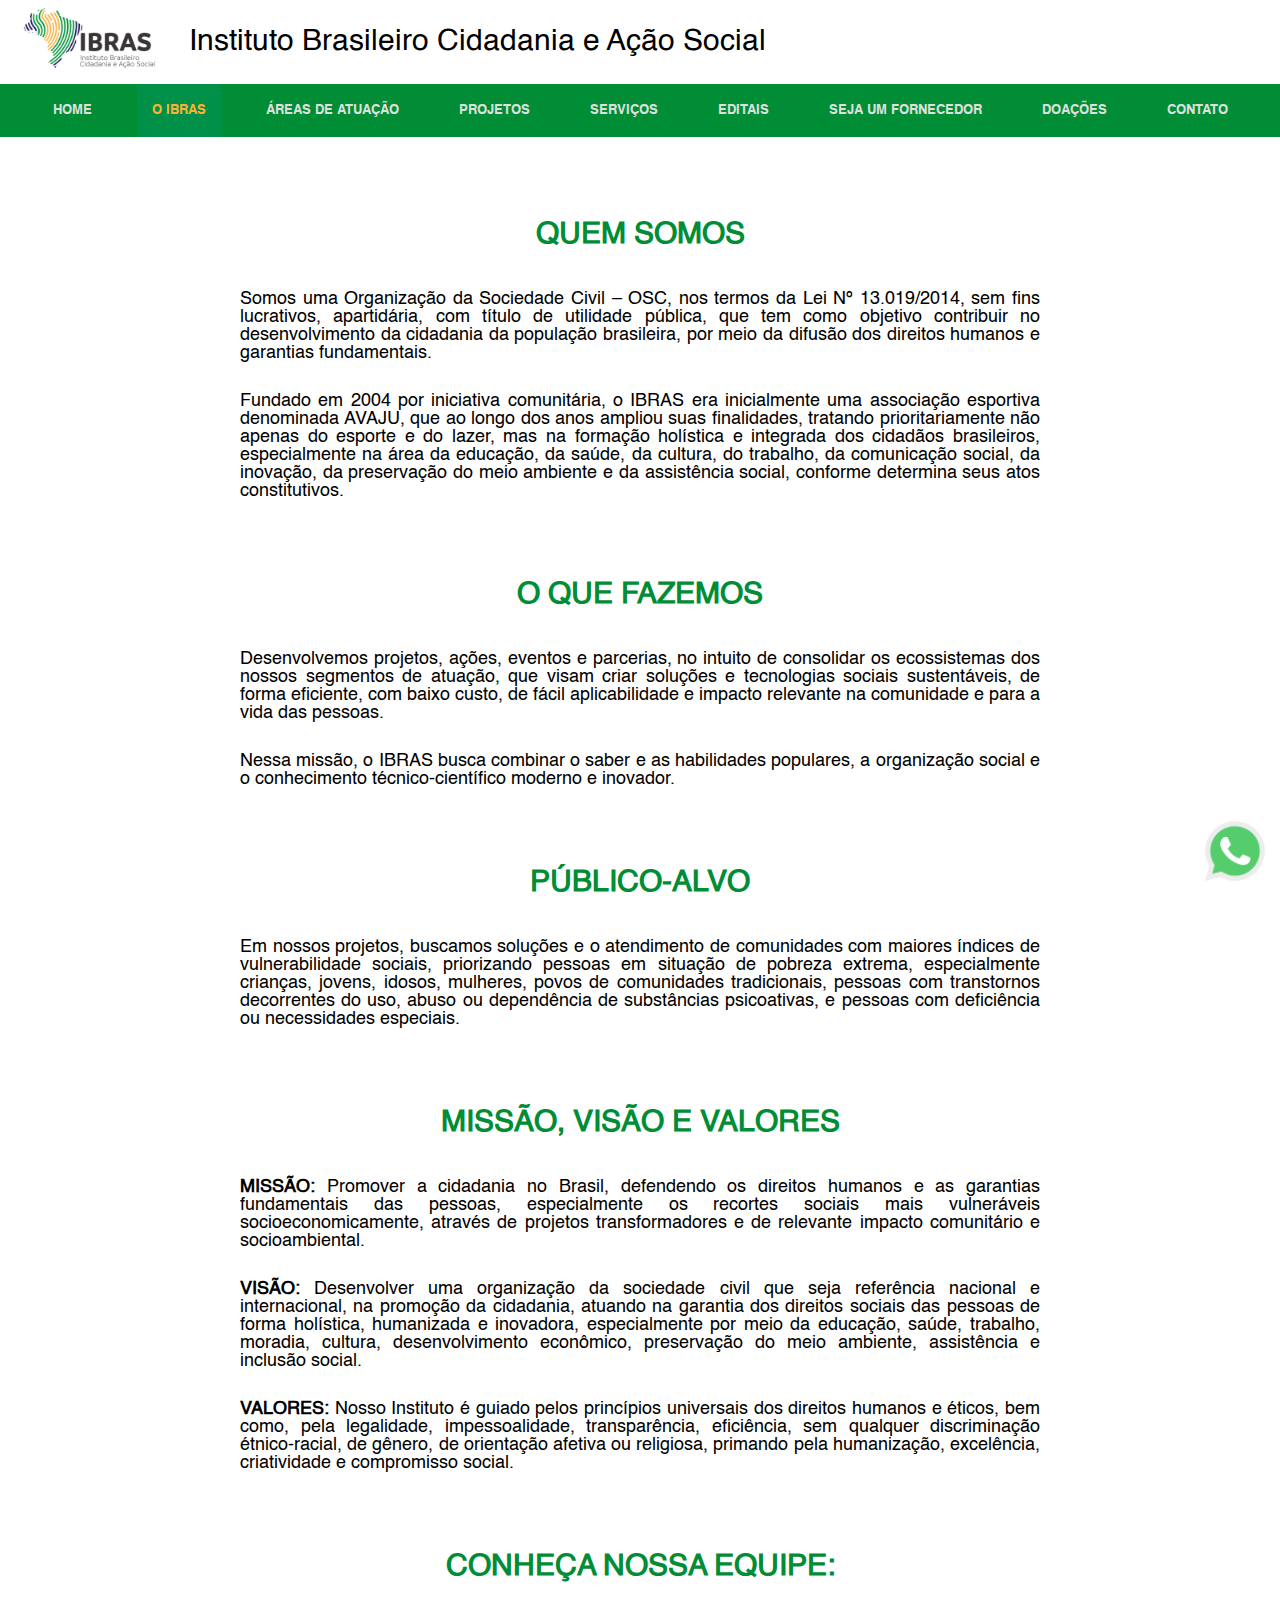
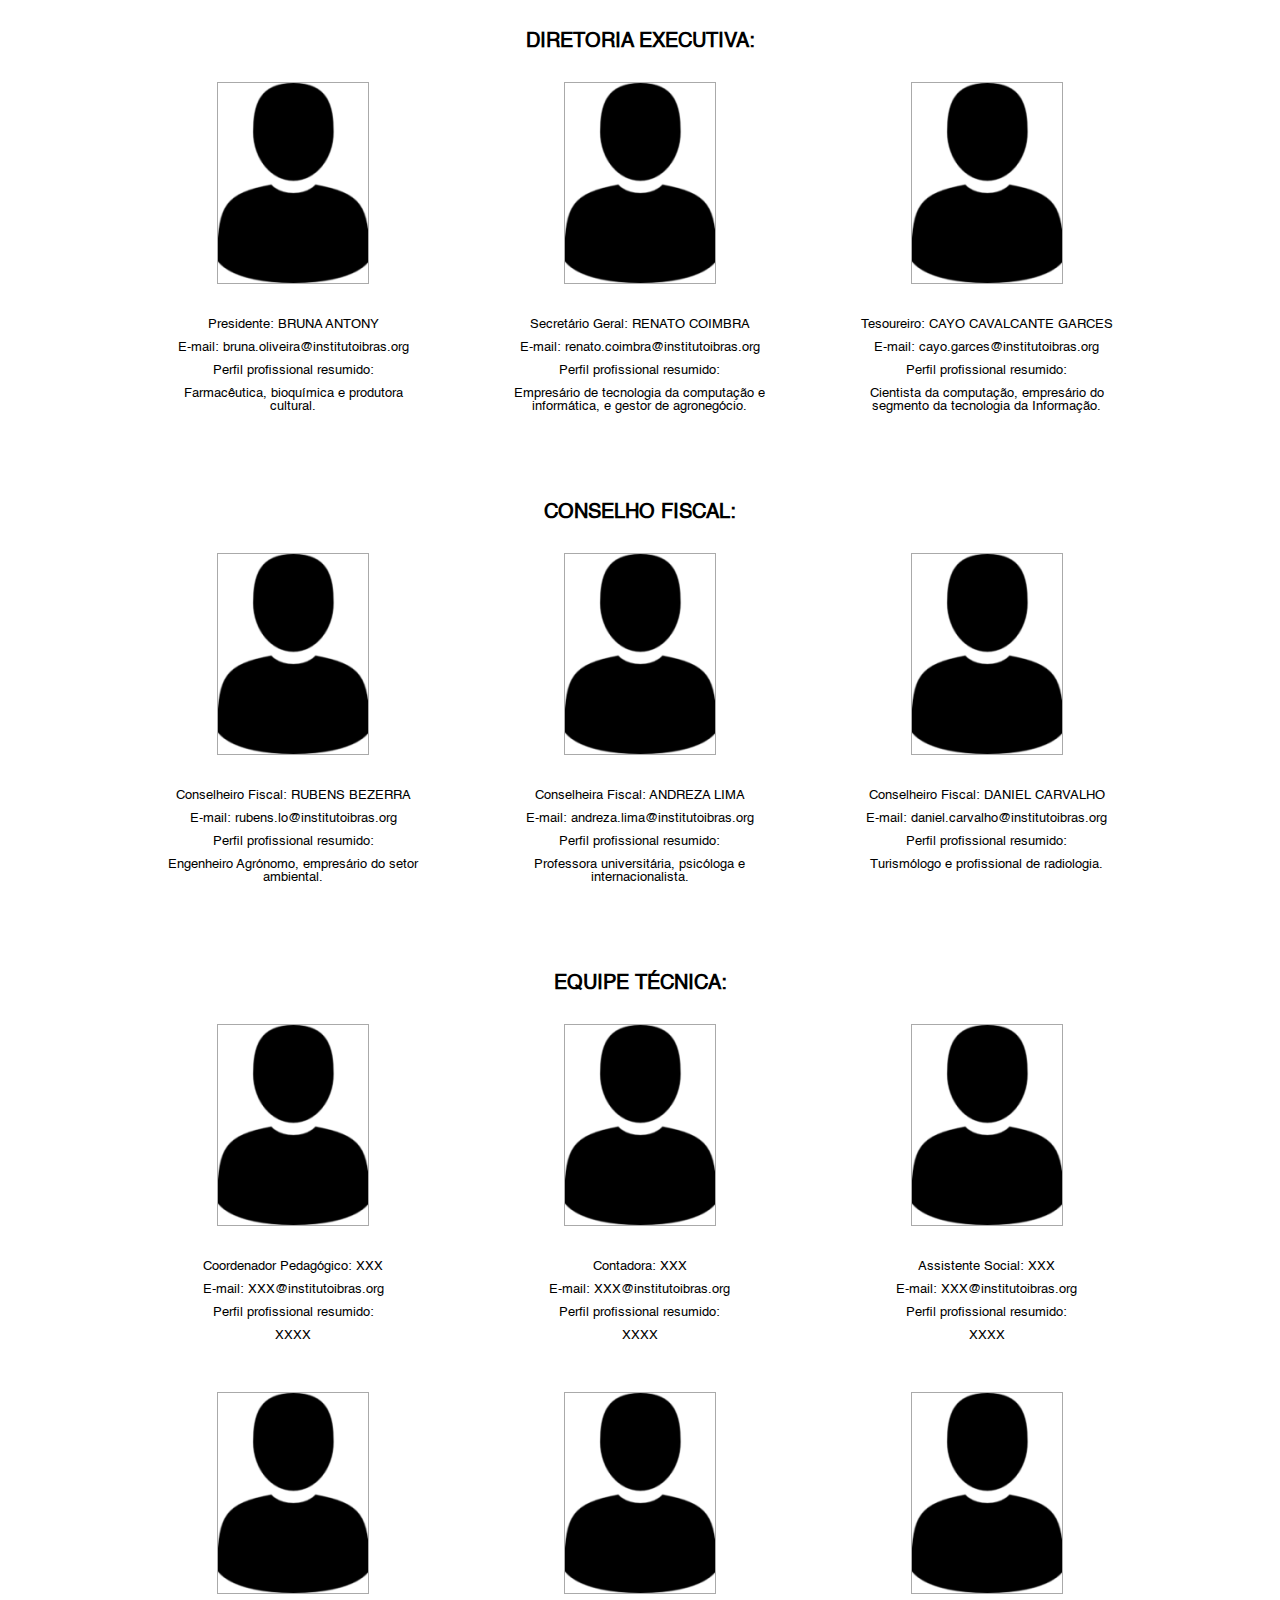
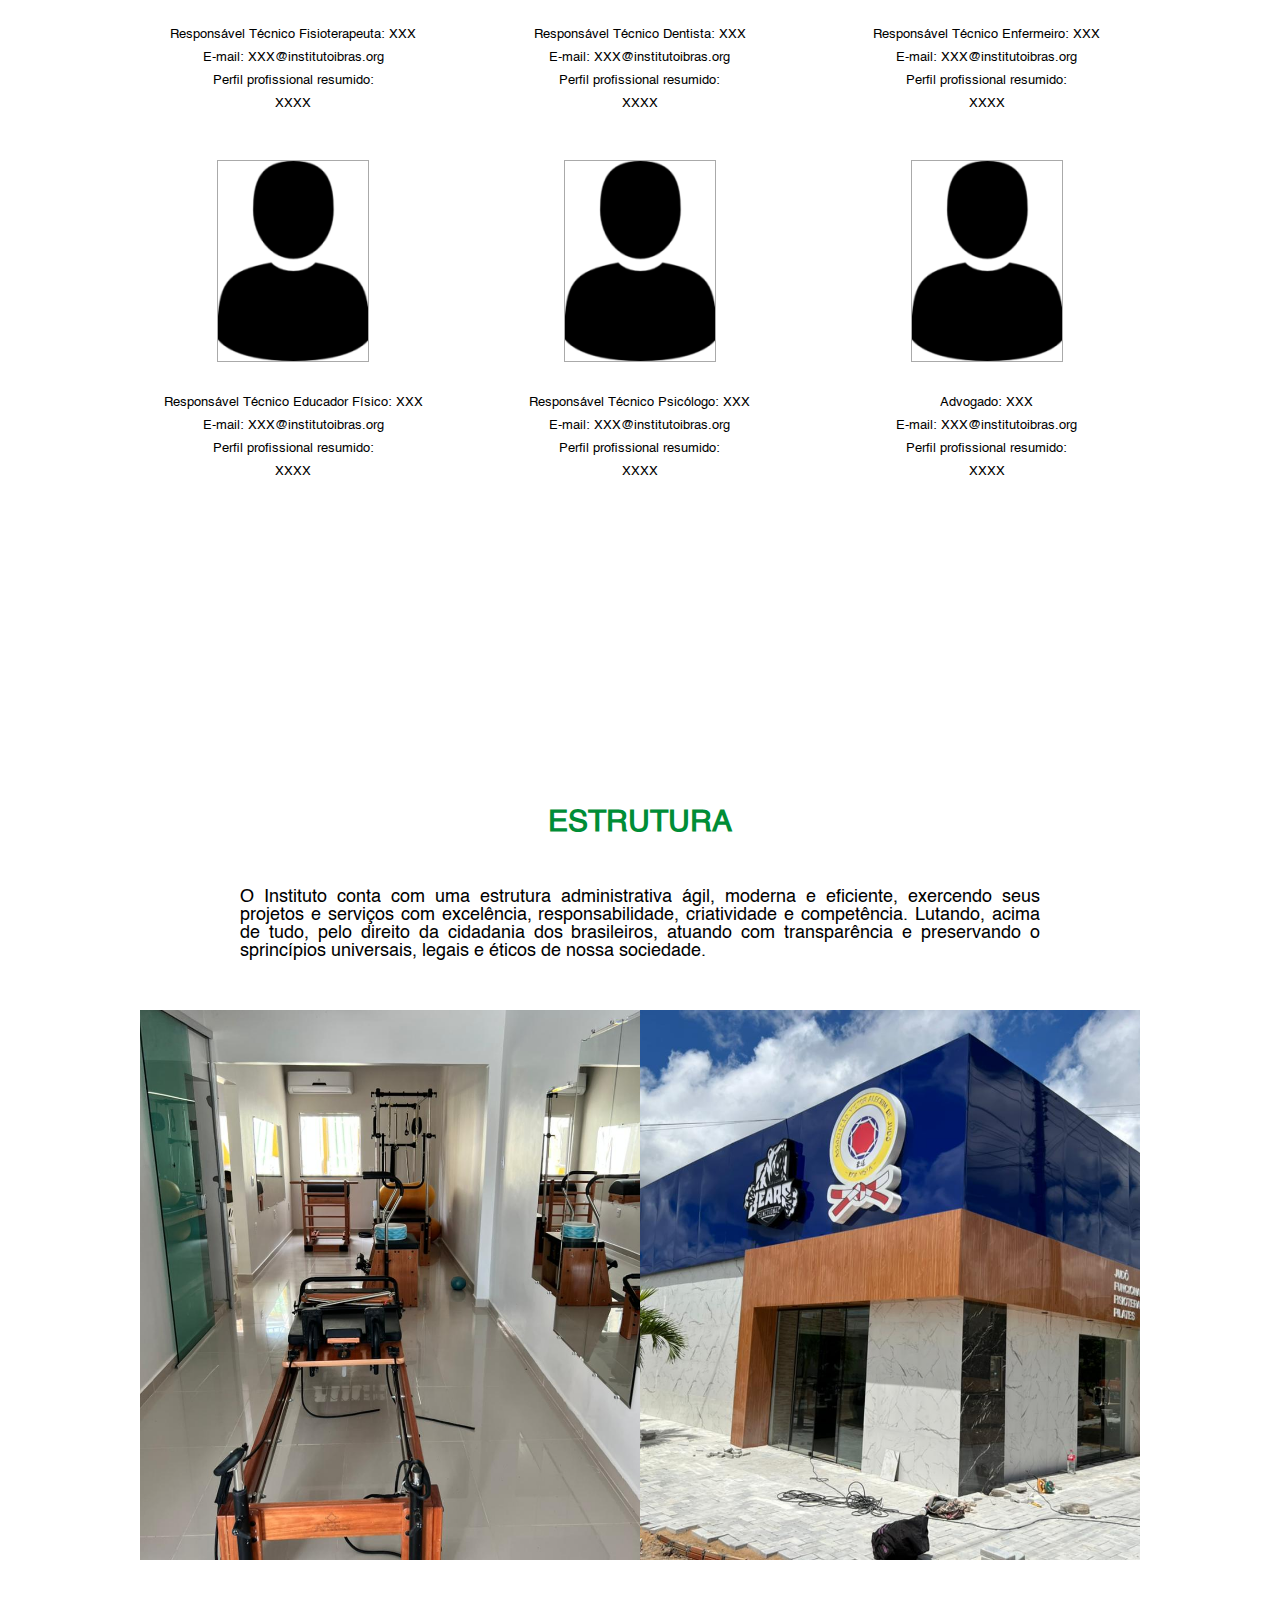
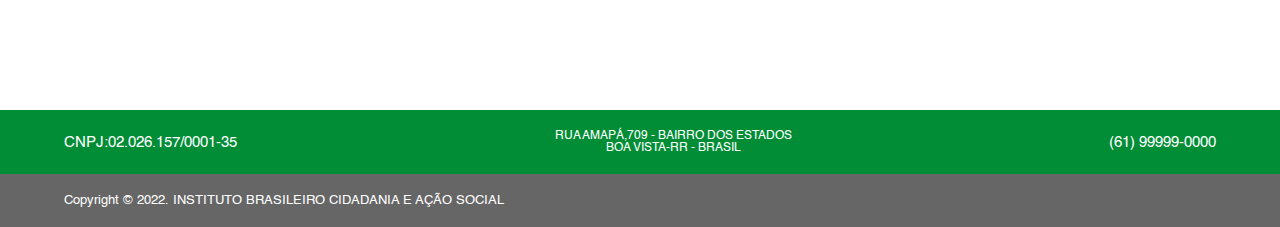
<file: src/pages/o-ibras.html>
<!DOCTYPE html>
<html lang="pt-BR">
  <head>
    <meta charset="UTF-8" />
    <meta name="viewport" content="width=device-width, initial-scale=1.0" />
    <title>IBRAS</title>

    <link rel="stylesheet" href="../css/main.css" />
    <link rel="stylesheet" href="../css/reset.css" />
    <link rel="stylesheet" href="../css/fonts.css" />
    <link rel="stylesheet" href="../css/o-ibras.css" />
    <link rel="stylesheet" href="../css/responsive.css" />

    <script src="../js/index.js" defer></script>
    <script src="../js/o-ibras.js" defer></script>
  </head>

  <body>
    <header id="home">
      <div class="company-name-container">
        <a href="../../index.html"
          ><img src="../images/ibras-logo.png" alt=""
        /></a>
        <div class="company-name">
          Instituto Brasileiro Cidadania e Ação Social
        </div>
      </div>

      <div class="menu">
        <img
          class="menu-opener"
          src="../images/menu-opener.png"
          alt="botão de expansão do menu"
        />
        <nav>
          <ul>
            <a href="../../index.html"
              ><li class="menus" id="#home">Home</li></a
            >
            <a href="../pages/o-ibras.html"
              ><li class="menus active" id="#about-us">O IBRAS</li></a
            >
            <a href="../pages/atuacao.html"
              ><li class="menus" id="#atuacao">Áreas de atuação</li></a
            >
            <a href="../pages/projetos.html"
              ><li class="menus" id="#projetos">Projetos</li></a
            >
            <a href="../pages/servicos.html"
              ><li class="menus" id="#services">Serviços</li></a
            >
            <a href="../pages/editais.html"
              ><li class="menus" id="#projetos">Editais</li></a
            >
            <a href="../pages/fornecedor.html"
              ><li class="menus" id="#fonecedor">Seja um fornecedor</li></a
            >
            <a href="../pages/doacoes.html"
              ><li class="menus" id="#doe">Doações</li></a
            >
            <a href="../pages/contato.html"
              ><li class="menus" id="#contact-us">Contato</li></a
            >
          </ul>
        </nav>
      </div>
    </header>

    <section class="section" id="our-history">
      <div class="container">
        <div class="title-and-text">
          <h1>Quem Somos</h1>
          <p>
            Somos uma Organização da Sociedade Civil – OSC, nos termos da Lei Nº
            13.019/2014, sem fins lucrativos, apartidária, com título de
            utilidade pública, que tem como objetivo contribuir no
            desenvolvimento da cidadania da população brasileira, por meio da
            difusão dos direitos humanos e garantias fundamentais.
          </p>

          <p>
            Fundado em 2004 por iniciativa comunitária, o IBRAS era inicialmente
            uma associação esportiva denominada AVAJU, que ao longo dos anos
            ampliou suas finalidades, tratando prioritariamente não apenas do
            esporte e do lazer, mas na formação holística e integrada dos
            cidadãos brasileiros, especialmente na área da educação, da saúde,
            da cultura, do trabalho, da comunicação social, da inovação, da
            preservação do meio ambiente e da assistência social, conforme
            determina seus atos constitutivos.
          </p>
        </div>
      </div>

      <div class="container">
        <div class="title-and-text">
          <h1>O que fazemos</h1>
          <p>
            Desenvolvemos projetos, ações, eventos e parcerias, no intuito de
            consolidar os ecossistemas dos nossos segmentos de atuação, que
            visam criar soluções e tecnologias sociais sustentáveis, de forma
            eficiente, com baixo custo, de fácil aplicabilidade e impacto
            relevante na comunidade e para a vida das pessoas.
          </p>
          <p>
            Nessa missão, o IBRAS busca combinar o saber e as habilidades
            populares, a organização social e o conhecimento técnico-científico
            moderno e inovador.
          </p>
        </div>
      </div>

      <div class="container">
        <div class="title-and-text">
          <h1>Público-Alvo</h1>
          <p>
            Em nossos projetos, buscamos soluções e o atendimento de comunidades
            com maiores índices de vulnerabilidade sociais, priorizando pessoas
            em situação de pobreza extrema, especialmente crianças, jovens,
            idosos, mulheres, povos de comunidades tradicionais, pessoas com
            transtornos decorrentes do uso, abuso ou dependência de substâncias
            psicoativas, e pessoas com deficiência ou necessidades especiais.
          </p>
        </div>
      </div>

      <div class="container">
        <div class="title-and-text">
          <h1>Missão, visão e valores</h1>

          <p>
            <b>Missão: </b> Promover a cidadania no Brasil, defendendo os
            direitos humanos e as garantias fundamentais das pessoas,
            especialmente os recortes sociais mais vulneráveis
            socioeconomicamente, através de projetos transformadores e de
            relevante impacto comunitário e socioambiental.
          </p>

          <p>
            <b>Visão: </b> Desenvolver uma organização da sociedade civil que
            seja referência nacional e internacional, na promoção da cidadania,
            atuando na garantia dos direitos sociais das pessoas de forma
            holística, humanizada e inovadora, especialmente por meio da
            educação, saúde, trabalho, moradia, cultura, desenvolvimento
            econômico, preservação do meio ambiente, assistência e inclusão
            social.
          </p>

          <p>
            <b>Valores: </b> Nosso Instituto é guiado pelos princípios
            universais dos direitos humanos e éticos, bem como, pela legalidade,
            impessoalidade, transparência, eficiência, sem qualquer
            discriminação étnico-racial, de gênero, de orientação afetiva ou
            religiosa, primando pela humanização, excelência, criatividade e
            compromisso social.
          </p>
        </div>
      </div>

      <div class="container">
        <div class="title-and-text">
          <h1>Conheça nossa equipe:</h1>

          <h2>Diretoria Executiva:</h2>

          <div class="our-team">
            <div class="our-team-container">
              <img
                src="../images/3x4 - sem foto.png"
                alt="foto do membro da equipe"
              />
              <p>Presidente: BRUNA ANTONY</p>
              <p>E-mail: bruna.oliveira@institutoibras.org</p>
              <p>Perfil profissional resumido:</p>
              <p>Farmacêutica, bioquímica e produtora cultural.</p>
            </div>

            <div class="our-team-container">
              <img
                src="../images/3x4 - sem foto.png"
                alt="foto do membro da equipe"
              />
              <p>Secretário Geral: RENATO COIMBRA</p>
              <p>E-mail: renato.coimbra@institutoibras.org</p>
              <p>Perfil profissional resumido:</p>
              <p>
                Empresário de tecnologia da computação e informática, e gestor
                de agronegócio.
              </p>
            </div>

            <div class="our-team-container">
              <img
                src="../images/3x4 - sem foto.png"
                alt="foto do membro da equipe"
              />
              <p>Tesoureiro: CAYO CAVALCANTE GARCES</p>
              <p>E-mail: cayo.garces@institutoibras.org</p>
              <p>Perfil profissional resumido:</p>
              <p>
                Cientista da computação, empresário do segmento da tecnologia da
                Informação.
              </p>
            </div>
          </div>

          <h2>Conselho Fiscal:</h2>

          <div class="our-team">
            <div class="our-team-container">
              <img
                src="../images/3x4 - sem foto.png"
                alt="foto do membro da equipe"
              />
              <p>Conselheiro Fiscal: RUBENS BEZERRA</p>
              <p>E-mail: rubens.lo@institutoibras.org</p>
              <p>Perfil profissional resumido:</p>
              <p>Engenheiro Agrónomo, empresário do setor ambiental.</p>
            </div>

            <div class="our-team-container">
              <img
                src="../images/3x4 - sem foto.png"
                alt="foto do membro da equipe"
              />
              <p>Conselheira Fiscal: ANDREZA LIMA</p>
              <p>E-mail: andreza.lima@institutoibras.org</p>
              <p>Perfil profissional resumido:</p>
              <p>Professora universitária, psicóloga e internacionalista.</p>
            </div>

            <div class="our-team-container">
              <img
                src="../images/3x4 - sem foto.png"
                alt="foto do membro da equipe"
              />
              <p>Conselheiro Fiscal: DANIEL CARVALHO</p>
              <p>E-mail: daniel.carvalho@institutoibras.org</p>
              <p>Perfil profissional resumido:</p>
              <p>Turismólogo e profissional de radiologia.</p>
            </div>
          </div>

          <h2>Equipe Técnica:</h2>

          <div class="our-team">
            <div class="our-team-container">
              <img
                src="../images/3x4 - sem foto.png"
                alt="foto do membro da equipe"
              />
              <p>Coordenador Pedagógico: XXX</p>
              <p>E-mail: XXX@institutoibras.org</p>
              <p>Perfil profissional resumido:</p>
              <p>XXXX</p>
            </div>

            <div class="our-team-container">
              <img
                src="../images/3x4 - sem foto.png"
                alt="foto do membro da equipe"
              />
              <p>Contadora: XXX</p>
              <p>E-mail: XXX@institutoibras.org</p>
              <p>Perfil profissional resumido:</p>
              <p>XXXX</p>
            </div>

            <div class="our-team-container">
              <img
                src="../images/3x4 - sem foto.png"
                alt="foto do membro da equipe"
              />
              <p>Assistente Social: XXX</p>
              <p>E-mail: XXX@institutoibras.org</p>
              <p>Perfil profissional resumido:</p>
              <p>XXXX</p>
            </div>

            <div class="our-team-container">
              <img
                src="../images/3x4 - sem foto.png"
                alt="foto do membro da equipe"
              />
              <p>Responsável Técnico Fisioterapeuta: XXX</p>
              <p>E-mail: XXX@institutoibras.org</p>
              <p>Perfil profissional resumido:</p>
              <p>XXXX</p>
            </div>

            <div class="our-team-container">
              <img
                src="../images/3x4 - sem foto.png"
                alt="foto do membro da equipe"
              />
              <p>Responsável Técnico Dentista: XXX</p>
              <p>E-mail: XXX@institutoibras.org</p>
              <p>Perfil profissional resumido:</p>
              <p>XXXX</p>
            </div>

            <div class="our-team-container">
              <img
                src="../images/3x4 - sem foto.png"
                alt="foto do membro da equipe"
              />
              <p>Responsável Técnico Enfermeiro: XXX</p>
              <p>E-mail: XXX@institutoibras.org</p>
              <p>Perfil profissional resumido:</p>
              <p>XXXX</p>
            </div>

            <div class="our-team-container">
              <img
                src="../images/3x4 - sem foto.png"
                alt="foto do membro da equipe"
              />
              <p>Responsável Técnico Educador Físico: XXX</p>
              <p>E-mail: XXX@institutoibras.org</p>
              <p>Perfil profissional resumido:</p>
              <p>XXXX</p>
            </div>

            <div class="our-team-container">
              <img
                src="../images/3x4 - sem foto.png"
                alt="foto do membro da equipe"
              />
              <p>Responsável Técnico Psicólogo: XXX</p>
              <p>E-mail: XXX@institutoibras.org</p>
              <p>Perfil profissional resumido:</p>
              <p>XXXX</p>
            </div>

            <div class="our-team-container">
              <img
                src="../images/3x4 - sem foto.png"
                alt="foto do membro da equipe"
              />
              <p>Advogado: XXX</p>
              <p>E-mail: XXX@institutoibras.org</p>
              <p>Perfil profissional resumido:</p>
              <p>XXXX</p>
            </div>
          </div>
        </div>
      </div>
    </section>
    <!-- 
    <section class="historic" id="historic">
        <div class="historic-container container">

            <div class="historic-numbers">
                <div class="hist-number">2500</div>
                <div class="hist-text">Kg de alimentos doados</div>
            </div>

            <div class="historic-numbers">
                <div class="hist-number">300</div>
                <div class="hist-text">Famílias cadastradas</div>
            </div>

            <div class="historic-numbers">
                <div class="hist-number">120</div>
                <div class="hist-text">Jovens inseridos no mercado de trabalho</div>
            </div>

            <div class="historic-numbers">
                <div class="hist-number">30</div>
                <div class="hist-text">Anos de história</div>
            </div>

        </div>
    </section> -->

    <section class="gallery" id="gallery">
      <div class="gallery-container container">
        <div class="gallery-titles title-and-text">
          <h1 class="section-title">Estrutura</h1>
          <p>
            O Instituto conta com uma estrutura administrativa ágil, moderna e
            eficiente, exercendo seus projetos e serviços com excelência,
            responsabilidade, criatividade e competência. Lutando, acima de
            tudo, pelo direito da cidadania dos brasileiros, atuando com
            transparência e preservando o sprincípios universais, legais e
            éticos de nossa sociedade.
          </p>
        </div>

        <div class="slider">
          <div class="slides">
            <div class="slide"><img src="../images/photo-1.jpeg" alt="" /></div>
            <div class="slide"><img src="../images/photo-2.jpeg" alt="" /></div>
          </div>
        </div>
        <!-- 
            <div class="gallery-modal">
                <div class="gallery-modal-container">
                    <img src="" alt="">
                </div>
            </div> -->
      </div>
    </section>

    <footer>
      <div class="footer-menu" id="footer">
        <div class="footer-menu-container">
          <div class="footer-menu-items">
            <span>cnpj:02.026.157/0001-35</span>
          </div>
          <div class="footer-menu-items adress">
            <span
              >Rua amapá,709 - Bairro dos estados <br />
              Boa vista-RR - Brasil</span
            >
          </div>
          <div class="footer-menu-items">
            <span>(61) 99999-0000</span>
          </div>
        </div>
      </div>

      <div class="footer-copyright">
        <div class="footer-copyright-container">
          <p>Copyright © 2022. INSTITUTO BRASILEIRO CIDADANIA E AÇÃO SOCIAL</p>
        </div>
      </div>

      <div class="whatsapp">
        <a
          href="https://api.whatsapp.com/send?phone=5561988888888&text=Ol%C3%A1%2C%20vim%20atrav%C3%A9s%20do%20site%20do%20IBRAS."
          target="_blank"
          ><img src="../images/whatsapp.png" alt="whatsapp"
        /></a>
      </div>
    </footer>
  </body>
</html>
</file>
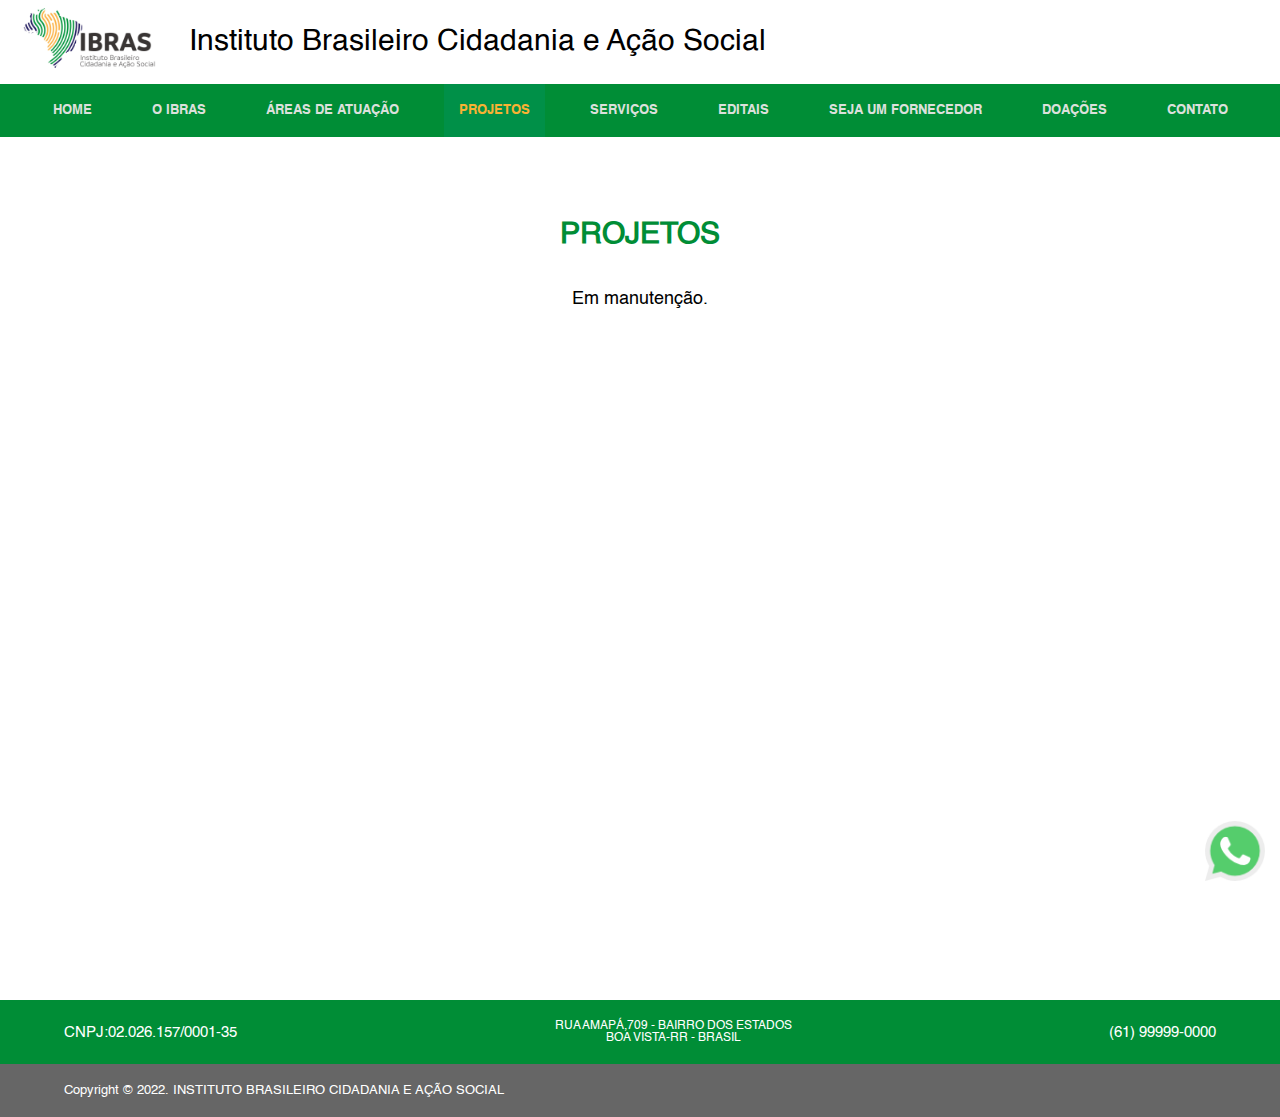
<file: src/pages/projetos.html>
<!DOCTYPE html>
<html lang="pt-BR">
  <head>
    <meta charset="UTF-8" />
    <meta name="viewport" content="width=device-width, initial-scale=1.0" />
    <title>IBRAS</title>

    <link rel="stylesheet" href="../css/main.css" />
    <link rel="stylesheet" href="../css/reset.css" />
    <link rel="stylesheet" href="../css/fonts.css" />
    <link rel="stylesheet" href="../css/projetos.css" />
    <link rel="stylesheet" href="../css/responsive.css" />

    <script src="../js/index.js" defer></script>
  </head>

  <body>
    <header id="home">
      <div class="company-name-container">
        <a href="../../index.html"
          ><img src="../images/ibras-logo.png" alt=""
        /></a>
        <div class="company-name">
          Instituto Brasileiro Cidadania e Ação Social
        </div>
      </div>

      <div class="menu">
        <img
          class="menu-opener"
          src="../images/menu-opener.png"
          alt="botão de expansão do menu"
        />
        <nav>
          <ul>
            <a href="../../index.html"
              ><li class="menus" id="#home">Home</li></a
            >
            <a href="../pages/o-ibras.html"
              ><li class="menus" id="#about-us">O IBRAS</li></a
            >
            <a href="../pages/atuacao.html"
              ><li class="menus" id="#atuacao">Áreas de atuação</li></a
            >
            <a href="../pages/projetos.html"
              ><li class="menus active" id="#projetos">Projetos</li></a
            >
            <a href="../pages/servicos.html"
              ><li class="menus" id="#services">Serviços</li></a
            >
            <a href="../pages/editais.html"
              ><li class="menus" id="#projetos">Editais</li></a
            >
            <a href="../pages/fornecedor.html"
              ><li class="menus" id="#fonecedor">Seja um fornecedor</li></a
            >
            <a href="../pages/doacoes.html"
              ><li class="menus" id="#doe">Doações</li></a
            >
            <a href="../pages/contato.html"
              ><li class="menus" id="#contact-us">Contato</li></a
            >
          </ul>
        </nav>
      </div>
    </header>

    <section class="projects section" id="projects">
      <div class="projects-container container">
        <div class="projects-titles title-and-text">
          <h1 class="section-title">Projetos</h1>
          <!-- <div class="projects-list">
                    <ul>

                    </ul>
                </div> -->
          <p>Em manutenção.</p>
        </div>
      </div>
    </section>

    <footer>
      <div class="footer-menu" id="footer">
        <div class="footer-menu-container">
          <div class="footer-menu-items">
            <span>cnpj:02.026.157/0001-35</span>
          </div>
          <div class="footer-menu-items adress">
            <span
              >Rua amapá,709 - Bairro dos estados <br />
              Boa vista-RR - Brasil</span
            >
          </div>
          <div class="footer-menu-items">
            <span>(61) 99999-0000</span>
          </div>
        </div>
      </div>

      <div class="footer-copyright">
        <div class="footer-copyright-container">
          <p>Copyright © 2022. INSTITUTO BRASILEIRO CIDADANIA E AÇÃO SOCIAL</p>
        </div>
      </div>

      <div class="whatsapp">
        <a
          href="https://api.whatsapp.com/send?phone=5561988888888&text=Ol%C3%A1%2C%20vim%20atrav%C3%A9s%20do%20site%20do%20IBRAS."
          target="_blank"
          ><img src="../images/whatsapp.png" alt="whatsapp"
        /></a>
      </div>
    </footer>
  </body>
</html>
</file>
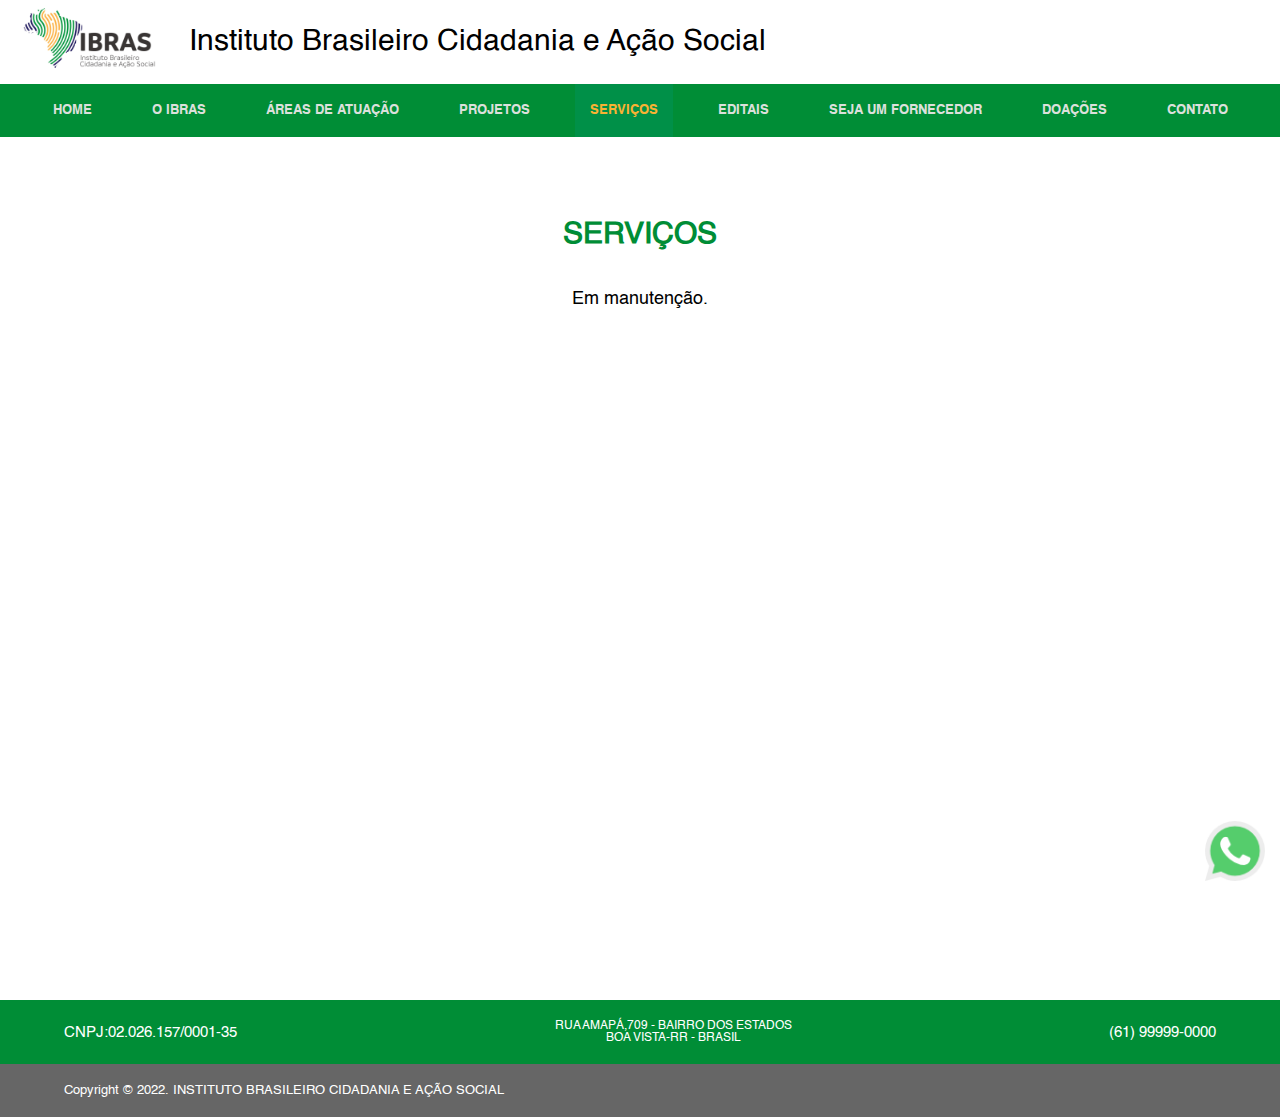
<file: src/pages/servicos.html>
<!DOCTYPE html>
<html lang="pt-BR">
  <head>
    <meta charset="UTF-8" />
    <meta name="viewport" content="width=device-width, initial-scale=1.0" />
    <title>IBRAS</title>

    <link rel="stylesheet" href="../css/main.css" />
    <link rel="stylesheet" href="../css/reset.css" />
    <link rel="stylesheet" href="../css/fonts.css" />
    <link rel="stylesheet" href="../css/servicos.css" />
    <link rel="stylesheet" href="../css/responsive.css" />

    <script src="../js/index.js" defer></script>
  </head>

  <body>
    <header id="home">
      <div class="company-name-container">
        <a href="../../index.html"
          ><img src="../images/ibras-logo.png" alt=""
        /></a>
        <div class="company-name">
          Instituto Brasileiro Cidadania e Ação Social
        </div>
      </div>

      <div class="menu">
        <img
          class="menu-opener"
          src="../images/menu-opener.png"
          alt="botão de expansão do menu"
        />
        <nav>
          <ul>
            <a href="../../index.html"
              ><li class="menus" id="#home">Home</li></a
            >
            <a href="../pages/o-ibras.html"
              ><li class="menus" id="#about-us">O IBRAS</li></a
            >
            <a href="../pages/atuacao.html"
              ><li class="menus" id="#atuacao">Áreas de atuação</li></a
            >
            <a href="../pages/projetos.html"
              ><li class="menus" id="#projetos">Projetos</li></a
            >
            <a href="../pages/servicos.html"
              ><li class="menus active" id="#services">Serviços</li></a
            >
            <a href="../pages/editais.html"
              ><li class="menus" id="#projetos">Editais</li></a
            >
            <a href="../pages/fornecedor.html"
              ><li class="menus" id="#fonecedor">Seja um fornecedor</li></a
            >
            <a href="../pages/doacoes.html"
              ><li class="menus" id="#doe">Doações</li></a
            >
            <a href="../pages/contato.html"
              ><li class="menus" id="#contact-us">Contato</li></a
            >
          </ul>
        </nav>
      </div>
    </header>

    <section class="services section">
      <div class="container">
        <div class="title-and-text">
          <h1>Serviços</h1>
          <p>Em manutenção.</p>
        </div>
      </div>
    </section>

    <footer>
      <div class="footer-menu" id="footer">
        <div class="footer-menu-container">
          <div class="footer-menu-items">
            <span>cnpj:02.026.157/0001-35</span>
          </div>
          <div class="footer-menu-items adress">
            <span
              >Rua amapá,709 - Bairro dos estados <br />
              Boa vista-RR - Brasil</span
            >
          </div>
          <div class="footer-menu-items">
            <span>(61) 99999-0000</span>
          </div>
        </div>
      </div>

      <div class="footer-copyright">
        <div class="footer-copyright-container">
          <p>Copyright © 2022. INSTITUTO BRASILEIRO CIDADANIA E AÇÃO SOCIAL</p>
        </div>
      </div>

      <div class="whatsapp">
        <a
          href="https://api.whatsapp.com/send?phone=5561988888888&text=Ol%C3%A1%2C%20vim%20atrav%C3%A9s%20do%20site%20do%20IBRAS."
          target="_blank"
          ><img src="../images/whatsapp.png" alt="whatsapp"
        /></a>
      </div>
    </footer>
  </body>
</html>
</file>
<file: src/css/main.css>
body {
    font-family: 'helvetica', sans-serif;
    overflow-x: hidden;
}

:root {
    --primary-yellow: #F9B233;
    --primary-green: #008D36;
    --primary-blue: #29235C;
    --secundary-yellow: #ecb659;
    --secundary-green: #009048;
    --secundary-blue: #322b72;
}

:root {
    --primary-color: #333;
    --secundary-color: #EEE;
    --shadow-color: #CCC;
    --text-color: #FFF;
}

.section {
    margin-top: 100px;
    padding: 100px 0;
}

.container {
    width: 1000px;
    margin: 0 auto 50px;
}

.title-and-text {
    display: flex;
    flex-direction: column;
    align-items: center;
}

.title-and-text h1 {
    color: var(--primary-green);
    font-size: 30px;
    text-transform: uppercase;
    margin: 20px;
    text-align: center;
}

.title-and-text p {
    max-width: 800px;
    text-align: justify;
    font-size: 18px;
    margin: 20px 0 10px;
}

.title-and-text p b {
    text-transform: uppercase;
}

.title-and-text h2 {
    text-transform: uppercase;
    margin: 30px 0;
    font-size: 20px;
    text-align: center;
}


/* -------------------- HEADER -------------------- */

header {
    position: absolute;
    top: 0;
    z-index: 1000;
}

header .company-name-container {
    background-color: #fff;
    display: flex;
    align-items: center;
}

header .company-name-container img {
    width: auto;
    height: 80px;
    margin-left: 15px;
    cursor: pointer;
}

header .company-name {
    font-size: 30px;
    padding: 25px;
}

header .menu {
    background-color: var(--primary-green);
    text-transform: uppercase;
    font-size: 13px;
    font-family: 'helvetica-bold';
    display: flex;
    justify-content: center;
    width: 100vw;

}

header .menu a {
    color: #DCE0DC;
}

header .menu ul {
    display: flex;
    justify-content: space-between;
    gap: 30px;
}

header .menu li {
    padding: 20px 15px;
    cursor: pointer;
    transition: 0.3s;
}

header .menu li:hover {
    background-color: var(--secundary-green);
    color: var(--secundary-color);
}

header .menu ul .active {
    background-color: var(--secundary-green);
    color: var(--primary-yellow);
}

header .menu-opener {
    display: none;
}

header .menu-socials {
    height: 30px;
    width: 30px;
}

/* -------------------- FOOTER -------------------- */

footer {
    background-color: #666;
    color: #FFF;
}

.footer-menu {
    height: auto;
    padding: 20px 0;
    background-color: var(--primary-green);
}

.footer-menu-container {
    max-width: 1200px;
    width: 90%;
    margin: 0 auto;
    display: flex;
    height: 100%;
    justify-content: space-between;
    align-items: center;
}

.footer-menu-items {
    text-transform: uppercase;
    text-align: center;
    max-width: 300px;
    font-size: 15px;
    display: flex;
    flex-direction: column;
    align-items: center;
    gap: 20px;
}

.footer-menu-items img {
    width: 30px;
}

.footer-menu-items.adress {
    font-size: 12px;
}

.footer-copyright {
    display: flex;
    max-width: 1200px;
    width: 90%;
    margin: 0 auto;
    font-size: 13px;
    justify-content: space-between;
    align-items: center;
    height: auto;
}

.footer-creaters {
    display: flex;
    justify-content: center;
    align-items: flex-end;
    flex-direction: column;
}

footer p {
    padding: 20px 0;
}

.whatsapp {
    position: fixed;
    bottom: 15px;
    right: 15px;
    cursor: pointer;
}

.whatsapp img {
    width: 60px;
}
</file>
<file: src/css/fonts.css>
@font-face {
    font-family: 'helvetica';
    src: url(../fonts/Helvetica.ttf);
}

@font-face {
    font-family: 'helvetica-bold';
    src: url(../fonts/Helvetica-Bold.ttf);
}

@font-face {
    font-family: 'lemon-milk';
    src: url(../fonts/LEMONMILK-Regular.otf);
}
</file>
<file: src/css/home.css>
.banner {
    height: calc(100vh - 129px);
    overflow: hidden;
    margin-top: 134px;
    position: relative;
    /* border-bottom: 5px solid var(--primary-green); */
}

.banner .sliders {
    height: 100%;
    width: 305vw;
    transition: all ease 0.8s;
}

.banner .slide {
    display: inline-block;
    width: 100vw;
    height: 100%;
}

.banner .slidearea-01 {
    background-image: url(../images/IBRAS-MARCA.jpg);
    height: 100%;
    background-position: center;
    background-size: cover;
}

.banner .slidearea-02 {
    background-image: url(../images/IBRAS-MARCA-02.jpeg);
    height: 100%;
    background-position: center;
    background-size: cover;
}

.banner .slidearea-03 {
    background-image: url(../images/IBRAS-MARCA-04.jpg);
    height: 100%;
    background-position: center;
    background-size: cover;
}

.arrow {
    position: absolute;
    background-color: #7F8D7C;
    top: 35%;
    height: 150px;
    width: 50px;
    border-radius: 10px;
    display: flex;
    cursor: pointer;
    opacity: 0.5;
}

.arrow:hover {
    opacity: 0.7;
}

.arrow.back {
    left: 20px;
}

.arrow.forward {
    right: 20px;
}

.arrow img {
    margin: auto;
    height: 30px;
}


/* -------------------- NOSSA MISSÃO -------------------- */

.news {
    margin: 0;
}

.news-title {
    align-items: flex-start;
    margin-bottom: 200px;
}

.news h1 {
    margin: 0;
}
</file>
<file: src/css/responsive.css>
@media (max-width: 1150px) and (min-width:976px) {

    /* -------------------- HEADER -------------------- */

    header .company-name {
        font-size: 25px;
        padding: 20px 30px;
    }

    header .menu {
        font-size: 12px;
    }

    header .menu ul {
        gap: 5px;
    }

    header .menu li {
        padding: 15px;
    }

    /* -------------------- HISTÓRICO -------------------- */

    .historic-container {
        max-width: 900px;
    }

    .historic-numbers {
        width: 200px;
    }

    .historic .hist-number {
        font-size: 50px;
    }

    .historic .hist-text {
        font-size: 14px;
    }

    /* -------------------- GALERIA -------------------- */

    .gallery-container {
        width: 800px;
    }

    /* -------------------- FOOTER -------------------- */


}


@media (max-width: 975px) and (min-width: 760px) {

    .container {
        max-width: 600px;
    }

    .title-and-text h1 {
        font-size: 30px;
    }
    
    .title-and-text p {
        max-width: 600px;
        font-size: 15px;
    }

    /* -------------------- HEADER -------------------- */

    header .company-name {
        font-size: 25px;
        padding: 20px 30px;
    }

    header .menu {
        font-size: 10px;
    }

    header .menu ul {
        gap: 3px;
    }

    header .menu li {
        padding: 15px 10px;
    }


    /* -------------------- BANNER -------------------- */

    .arrow {
        height: 120px;
        width: 40px;
        top: 43%;
    }


    /* -------------------- NOSSA MISSÃO -------------------- */

    .about-us {
        padding: 50px 0;
    }

    .about-us-titles p {
        margin-bottom: 50px;
    }


    /* -------------------- OUR TEAM -------------------- */

    .our-team {
        width: 700px;
        margin-bottom: 50px;
    }
    
    .our-team-container {
        width: 200px;
    }
    
    .our-team-container img {
        margin-bottom: 20px;
        border: 1px solid #aaa;
        height: 180px;
    }
    
    .our-team-container p {
        margin: 10px 0;
        font-size: 12px;
    }

    /* -------------------- HISTÓRICO -------------------- */

    .historic {
        height: auto;
    }

    .historic-container {
        max-width: 700px;
    }

    .historic-numbers {
        gap: 13px;
        margin: 40px 0;
    }

    .historic .hist-number {
        font-size: 50px;
    }

    .historic .hist-text {
        font-size: 12px;
    }

    /* -------------------- DOAÇÕES -------------------- */

    .doe {
        margin: 50px 0;
        height: 331px;
    }

    /* -------------------- FALE CONOSCO -------------------- */


    .contact-us-infos {
        width: 650px;
    }


    /* -------------------- GALERIA -------------------- */

    .gallery-container {
        max-width: 700px;
    }

    .gallery .slides {
        height: 450px;
    }

     /* -------------------- PROJETOS -------------------- */
    
     .projects-list {
        max-width: 650px;
    }


    /* -------------------- FOOTER -------------------- */

    .footer-menu-items {
        font-size: 12px;
    }
    
    .footer-menu-items.adress {
        font-size: 10px;
    }

    .footer-copyright {
        font-size: 10px;
    }

    .whatsapp img {
        width: 50px;
    }

}


@media (max-width: 760px) and (min-width: 420px) {

    .section {
        margin-top: 80px;
    }

    .container {
        max-width: 600px;
        width: 90%;
    }

    .title-and-text h1 {
        font-size: 23px;
        margin: 20px;
    }
    
    .title-and-text p {
        max-width: 600px;
        font-size: 14px;
        margin: 15px 0 10px;
    }

    /* -------------------- HEADER -------------------- */

    header .company-name {
        font-size: 18px;
        padding: 15px;
        font-weight: bold;
    }

    header .menu {
        height: 50px;
        justify-content: end;
    }

    header .menu ul {
        display: none;
        flex-direction: column;
        width: 70vw;
        background-color: var(--primary-green);
        text-align: left;
        margin-top: 49px;
        gap: 0;
    }
    
    header .menu-opener {
        display: block;
        position: absolute;
        top: 95px;
        right: 25px;
    }


     /* -------------------- BANNER -------------------- */

     .banner {
        height: 450px;
        margin-top: 134px;
    }

    .arrow {
        height: 50px;
        width: 20px;
        border-radius: 6px;
        top: 45%;
    }

    .arrow.back {
        left: 10px;
    }
    
    .arrow.forward {
        right: 10px;
    }
    
    .arrow img {
        height: 10px;
    }
    


    /* -------------------- O IBRAS -------------------- */

    .our-team {
        width: 400px;
        margin-bottom: 50px;
    }
    
    .our-team-container {
        width: 300px;
        margin: 0 auto;
        text-align: center;
    }

    .our-team-container p {
        width: 100%;
    }


    /* -------------------- HISTÓRICO -------------------- */

    .historic {
        height: 100%;
        padding-bottom: 50px;
    }

    .historic-container {
        max-width: 300px;
        flex-direction: column;
        align-items: center;
    }

    .historic-numbers {
        gap: 10px;
        margin-top: 45px;
    }

    .historic .hist-number {
        font-size: 60px;
    }


    /* -------------------- DOAÇÕES -------------------- */

    .doe {
        height: 250px;
        margin: 50px 0;
    }

    .doe-frame {
        width: 80px;
        height: 80px;
        border: 2px solid var(--primary-green);
    }

    .doe .frame-left {
        top: -6px;
        left: -6px;
    }

    .doe .frame-right {
        bottom: -6px;
        right: -6px;
    }

    /* -------------------- GALERIA -------------------- */

    .gallery {
        padding-top: 50px;
    }

    .gallery .slides {
        height: 400px;
        margin: 20px 0;
    }

    .gallery .photo-selected {
        flex: 25;
    }


    /* -------------------- SERVIÇOS -------------------- */
        
    .services ul {
        font-size: 20px;
        margin-top: 0px;
    }

    .services li {
        margin: 20px;
    }

    .services-infos {
        margin-top: 40px;
    }

    .services-container span {
        font-size: 11px;
        text-align: center;
    }

    /* -------------------- PROJETOS -------------------- */
    
    .projects-list {
        max-width: 600px;
        width: 100%;
    }

    .projects a {
        font-size: 11px;
    }


    /* -------------------- FALE CONOSCO -------------------- */

    .contact-us-infos {
        width: 90%;
    }

    .contact-us-titles p {
        line-height: 27px;
        margin-bottom: 30px;
    }


    /* -------------------- FOOTER -------------------- */

    .footer-menu-items {
        font-size: 9px;
    }
    
    .footer-menu-items.adress {
        font-size: 8px;
    }

    .footer-copyright {
        font-size: 9px;
    }

    .whatsapp img {
        width: 50px;
    }
    

}


@media (max-width: 419px) {

    .section {
        margin-top: 40px;
    }

    .container {
        max-width: 400px;
        width: 90%;
    }

    .title-and-text h1 {
        font-size: 20px;
        margin: 20px 0  10px;
    }
    
    .title-and-text p {
        max-width: 400px;
        font-size: 13px;
        margin: 20px 0;
    }

    .title-and-text h2 {
        margin: 30px 0 10px;
        font-size: 18px;
    }

    /* -------------------- HEADER -------------------- */

    header .company-name-container img {
        width: auto;
        height: 60px;
        margin-left: 0;
        cursor: pointer;
    }

    header .company-name {
        font-size: 15px;
        padding: 15px;
        font-weight: bold;
    }

    header .menu {
        height: 40px;
        justify-content: end;
    }

    header .menu ul {
        display: none;
        flex-direction: column;
        width: 70vw;
        background-color: var(--primary-green);
        text-align: left;
        margin-top: 35px;
        gap: 0;
    }

    header .menu li {
        padding: 18px 15px;
    }
    
    header .menu-opener {
        display: block;
        position: absolute;
        top: 70px;
        right: 25px;
    }


     /* -------------------- BANNER -------------------- */

     .banner {
        height: 300px;
        margin-top: 104px;
    }

    .arrow {
        height: 40px;
        width: 15px;
        border-radius: 6px;
        top: 45%;
    }

    .arrow.back {
        left: 10px;
    }
    
    .arrow.forward {
        right: 10px;
    }
    
    .arrow img {
        height: 10px;
    }
    


    /* -------------------- O IBRAS -------------------- */

    .our-team {
        display: flex;
        flex-wrap: wrap;
        gap: 40px;
        width: 300px;
        margin-bottom: 50px;
    }
    
    .our-team-container {
        width: 260px;
        margin: 0 auto;
        text-align: center;
    }
    
    .our-team-container img {
        margin-bottom: 20px;
        border: 1px solid #aaa;
    }
    
    .our-team-container p {
        text-align: center;
        margin: 10px 0;
        font-size: 13px;
    }


    /* -------------------- HISTÓRICO -------------------- */

    .historic {
        height: 100%;
        padding-bottom: 50px;
    }

    .historic-container {
        max-width: 300px;
        flex-direction: column;
        align-items: center;
    }

    .historic-numbers {
        gap: 10px;
        margin-top: 45px;
    }

    .historic .hist-number {
        font-size: 60px;
    }


    /* -------------------- DOAÇÕES -------------------- */

    .doe {
        height: 200px;
        margin: 50px 0;
    }

    .doe-frame {
        width: 80px;
        height: 80px;
        border: 2px solid var(--primary-green);
    }

    .doe .frame-left {
        top: -6px;
        left: -6px;
    }

    .doe .frame-right {
        bottom: -6px;
        right: -6px;
    }

    /* -------------------- GALERIA -------------------- */

    .gallery {
        padding-top: 50px;
    }

    .gallery .slides {
        height: 400px;
        margin: 20px 0;
    }

    .gallery .photo-selected {
        flex: 25;
    }


    /* -------------------- SERVIÇOS -------------------- */
        
    .services ul {
        font-size: 20px;
        margin-top: 0px;
    }

    .services li {
        margin: 20px;
    }

    .services-infos {
        margin-top: 40px;
    }

    .services-container span {
        font-size: 11px;
        text-align: center;
    }

    /* -------------------- PROJETOS -------------------- */
    
    .projects-list {
        max-width: 90%;
    }

    .projects a {
        font-size: 11px;
    }

    /* -------------------- FALE CONOSCO -------------------- */

    .contact-us-infos {
        width: 90%;
    }

    .contact-us-titles p {
        line-height: 25px;
        font-size: 13px;
        margin-bottom: 30px;
    }


    /* -------------------- FOOTER -------------------- */
    
    .footer-menu-container {
        width: 90%;
    }
    
    .footer-menu-items {
        max-width: 100px;
        font-size: 8px;
    }
    
    .footer-menu-items.adress {
        font-size: 7px;
    }
    
    .footer-copyright {
        width: 90%;
    }
    
    footer p {
        font-size: 8px;
        padding: 15px 0;
    }

    .whatsapp img {
        width: 50px;
    }
}
</file>
<file: src/css/o-ibras.css>
.our-team {
    display: flex;
    flex-wrap: wrap;
    gap: 40px;
    width: 1000px;
    margin-bottom: 50px;
}

.our-team-container {
    width: 260px;
    margin: 0 auto;
    text-align: center;
}

.our-team-container img {
    margin-bottom: 20px;
    border: 1px solid #aaa;
}

.our-team-container p {
    text-align: center;
    margin: 10px 0;
    font-size: 13px;
}

/* -------------------- HISTÓRICO -------------------- */

.historic {
    height: 240px;
    background-color: var(--primary-blue)
}

.historic-container {
    display: flex;
    justify-content: space-between;
    height: 100%;
}

.historic-numbers {
    display: flex;
    flex-direction: column;
    width: 280px;
    height: 100%;
    align-items: center;
    text-align: center;
    gap: 20px;
    margin-top: 55px;
}

.historic .hist-number {
    color: var(--primary-yellow);
    font-size: 60px;
    font-weight: bold;
}

.historic .hist-text {
    color: #fff;
    text-transform: uppercase;
    line-height: 25px;
}



/* -------------------- GALERIA -------------------- */


.gallery {
    padding: 100px 0;
}

.gallery-titles p {
    margin: 30px;
}

.gallery .slides {
    width: 100%;
    height: 550px;
    display: flex;
    margin: 20px 0;
}

.gallery .slide {
    flex: 1;
    transition: 0.8s all ease;
}

.gallery .slide img {
    width: 100%;
    height: 100%;
    object-fit: cover;
    cursor: pointer ;   
}

.gallery .photo-selected {
    flex: 15;
}

/* .gallery .manual-navigation {
    display: flex;
    gap: 10px;
    margin: 0 15px;
    overflow: hidden;
    transition: 0.5s ease;
}

.gallery .manual-navigation .manual-btn {
    width: 110px;
    height: 110px;
    cursor: pointer;
    margin-bottom: 20px;
}

.gallery .manual-btn:hover {
    transform: scale(1.05);
}

.gallery .manual-navigation .manual-btn img {
    width: 110px;
    height: 110px;
    object-fit: cover;
} */

/* .gallery .selected {
    opacity: 0.5;
}

.gallery-modal {
    position: fixed;
    background-color: rgba(0, 0, 0, 0.6);
    width: 100%;
    height: 100%;
    top: 0;
    left: 0;
    display: none;
}

.gallery-modal-container {
    display: flex;
    justify-content: center;
    align-items: center;
    height: 100%;
}

.gallery-modal img {
    position: fixed;
    z-index: 1;
    width: 90%;
    height: auto;
    text-align: center;
} */
</file>
<file: src/css/doacoes.css>
/* -------------------- DOAÇÕES -------------------- */

.doe {
    height: 500px;
    position: relative;
    margin: 50px;
}

.bg-image-01 img {
    width: 100%;
    height: 100%;
    z-index: 1;
    position: absolute;
}

.doe-frame {
    width: 150px;
    height: 150px;
    border: 3px solid var(--primary-green);
    position: absolute;
    z-index: 0;
}

.doe .frame-left {
    top: -8px;
    left: -8px;
}

.doe .frame-right {
    bottom: -8px;
    right: -8px;
}
</file>
<file: src/css/editais.css>
/* -------------------- EDITAIS -------------------- */

.editais {
    display: flex;
    justify-content: center;
    align-items: flex-start;
    min-height: 100vh;
}
</file>
<file: src/css/projetos.css>
/* -------------------- PROJETOS -------------------- */

.projects {
    display: flex;
    justify-content: center;
    align-items: flex-start;
    min-height: 100vh;
}


.projects-list {
    margin: 20px;
    width: 1000px;
}

.projects h4 {
    font-size: 16px;
    font-weight: bold;
    margin-bottom: 15px;
}

.projects li {
    gap: 5px;
    margin: 10px;
}

.projects a {
    font-size: 13px;
    margin: auto;
}

.projects a:hover {
    color: #999;
}
</file>
<file: src/css/servicos.css>
.services {
    display: flex;
    justify-content: center;
    align-items: flex-start;
    min-height: 100vh;
}
</file>
